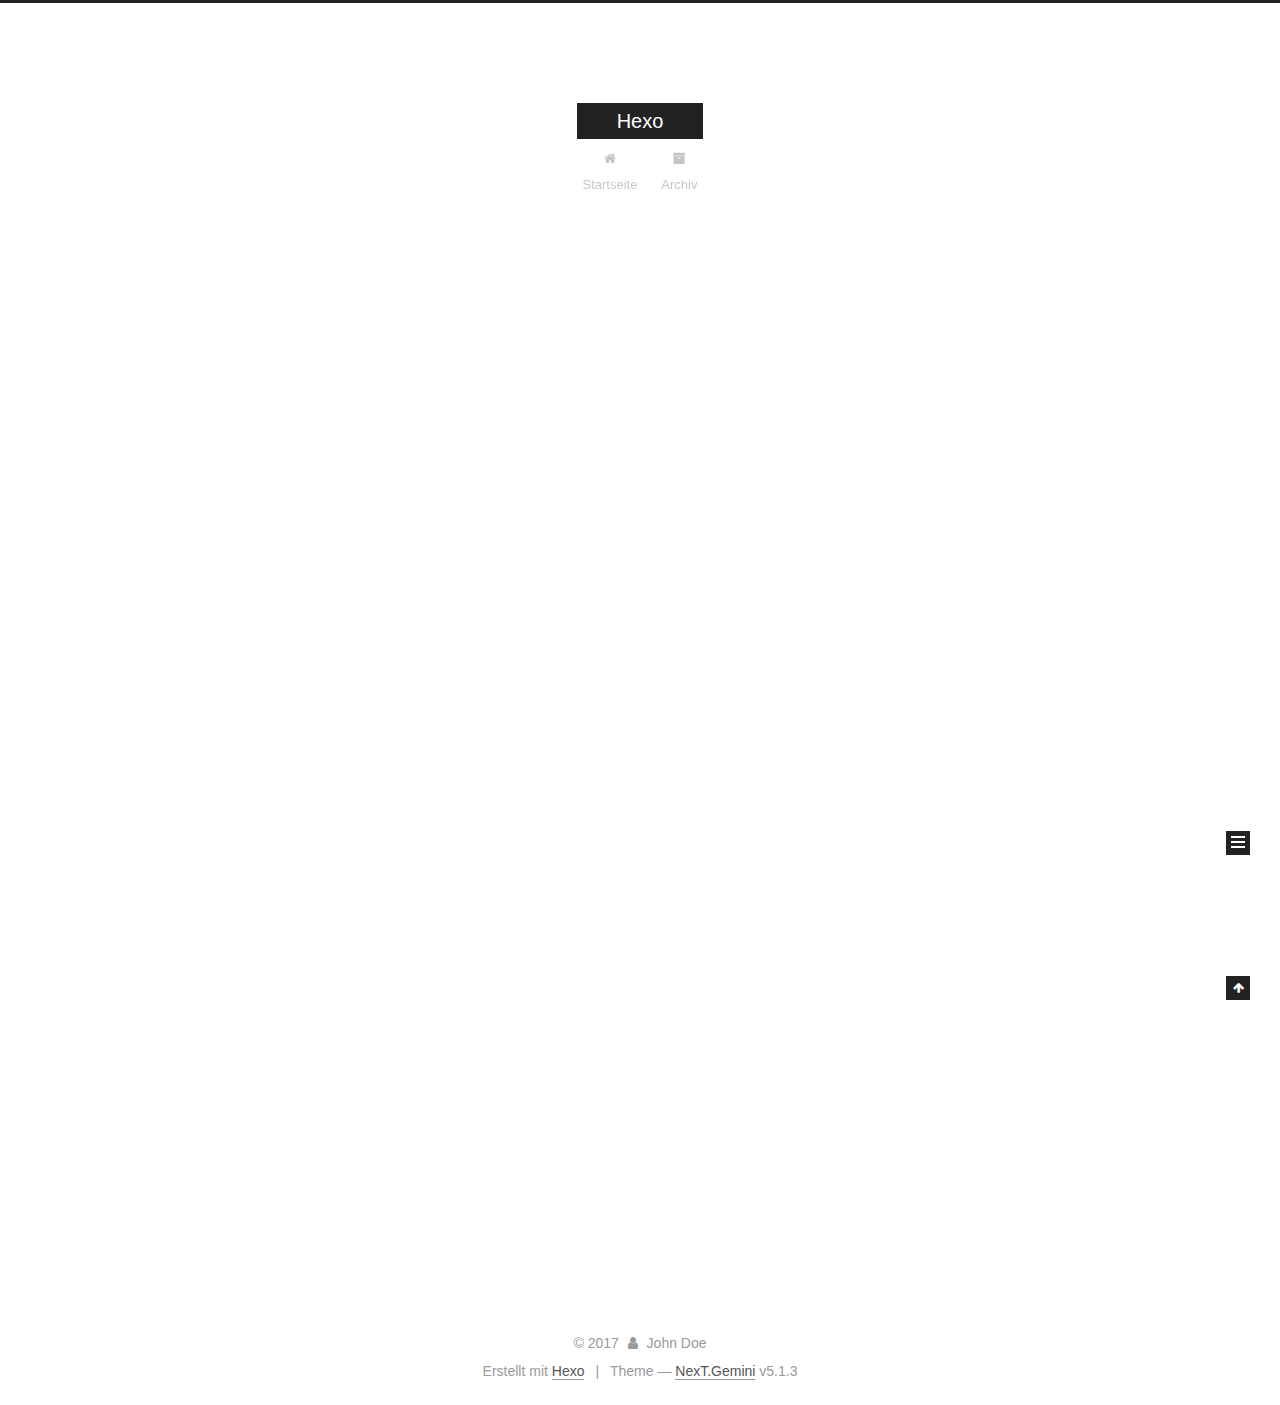
<file: index.html>
<!DOCTYPE html>



  


<html class="theme-next gemini use-motion" lang="">
<head>
  <meta charset="UTF-8"/>
<meta http-equiv="X-UA-Compatible" content="IE=edge" />
<meta name="viewport" content="width=device-width, initial-scale=1, maximum-scale=1"/>
<meta name="theme-color" content="#222">









<meta http-equiv="Cache-Control" content="no-transform" />
<meta http-equiv="Cache-Control" content="no-siteapp" />
















  
  
  <link href="/lib/fancybox/source/jquery.fancybox.css?v=2.1.5" rel="stylesheet" type="text/css" />







<link href="/lib/font-awesome/css/font-awesome.min.css?v=4.6.2" rel="stylesheet" type="text/css" />

<link href="/css/main.css?v=5.1.3" rel="stylesheet" type="text/css" />


  <link rel="apple-touch-icon" sizes="180x180" href="/images/apple-touch-icon-next.png?v=5.1.3">


  <link rel="icon" type="image/png" sizes="32x32" href="/images/favicon-32x32-next.png?v=5.1.3">


  <link rel="icon" type="image/png" sizes="16x16" href="/images/favicon-16x16-next.png?v=5.1.3">


  <link rel="mask-icon" href="/images/logo.svg?v=5.1.3" color="#222">





  <meta name="keywords" content="Hexo, NexT" />










<meta property="og:type" content="website">
<meta property="og:title" content="Hexo">
<meta property="og:url" content="http://yoursite.com/index.html">
<meta property="og:site_name" content="Hexo">
<meta name="twitter:card" content="summary">
<meta name="twitter:title" content="Hexo">



<script type="text/javascript" id="hexo.configurations">
  var NexT = window.NexT || {};
  var CONFIG = {
    root: '/',
    scheme: 'Gemini',
    version: '5.1.3',
    sidebar: {"position":"left","display":"post","offset":12,"b2t":false,"scrollpercent":false,"onmobile":false},
    fancybox: true,
    tabs: true,
    motion: {"enable":true,"async":false,"transition":{"post_block":"fadeIn","post_header":"slideDownIn","post_body":"slideDownIn","coll_header":"slideLeftIn","sidebar":"slideUpIn"}},
    duoshuo: {
      userId: '0',
      author: 'Author'
    },
    algolia: {
      applicationID: '',
      apiKey: '',
      indexName: '',
      hits: {"per_page":10},
      labels: {"input_placeholder":"Search for Posts","hits_empty":"We didn't find any results for the search: ${query}","hits_stats":"${hits} results found in ${time} ms"}
    }
  };
</script>



  <link rel="canonical" href="http://yoursite.com/"/>





  <title>Hexo</title>
  








</head>

<body itemscope itemtype="http://schema.org/WebPage" lang="">

  
  
    
  

  <div class="container sidebar-position-left 
  page-home">
    <div class="headband"></div>

    <header id="header" class="header" itemscope itemtype="http://schema.org/WPHeader">
      <div class="header-inner"><div class="site-brand-wrapper">
  <div class="site-meta ">
    

    <div class="custom-logo-site-title">
      <a href="/"  class="brand" rel="start">
        <span class="logo-line-before"><i></i></span>
        <span class="site-title">Hexo</span>
        <span class="logo-line-after"><i></i></span>
      </a>
    </div>
      
        <p class="site-subtitle"></p>
      
  </div>

  <div class="site-nav-toggle">
    <button>
      <span class="btn-bar"></span>
      <span class="btn-bar"></span>
      <span class="btn-bar"></span>
    </button>
  </div>
</div>

<nav class="site-nav">
  

  
    <ul id="menu" class="menu">
      
        
        <li class="menu-item menu-item-home">
          <a href="/" rel="section">
            
              <i class="menu-item-icon fa fa-fw fa-home"></i> <br />
            
            Startseite
          </a>
        </li>
      
        
        <li class="menu-item menu-item-archives">
          <a href="/archives/" rel="section">
            
              <i class="menu-item-icon fa fa-fw fa-archive"></i> <br />
            
            Archiv
          </a>
        </li>
      

      
    </ul>
  

  
</nav>



 </div>
    </header>

    <main id="main" class="main">
      <div class="main-inner">
        <div class="content-wrap">
          <div id="content" class="content">
            
  <section id="posts" class="posts-expand">
    
      

  

  
  
  

  <article class="post post-type-normal" itemscope itemtype="http://schema.org/Article">
  
  
  
  <div class="post-block">
    <link itemprop="mainEntityOfPage" href="http://yoursite.com/2017/11/30/hello-world/">

    <span hidden itemprop="author" itemscope itemtype="http://schema.org/Person">
      <meta itemprop="name" content="John Doe">
      <meta itemprop="description" content="">
      <meta itemprop="image" content="/images/avatar.gif">
    </span>

    <span hidden itemprop="publisher" itemscope itemtype="http://schema.org/Organization">
      <meta itemprop="name" content="Hexo">
    </span>

    
      <header class="post-header">

        
        
          <h1 class="post-title" itemprop="name headline">
                
                <a class="post-title-link" href="/2017/11/30/hello-world/" itemprop="url">Hello World</a></h1>
        

        <div class="post-meta">
          <span class="post-time">
            
              <span class="post-meta-item-icon">
                <i class="fa fa-calendar-o"></i>
              </span>
              
                <span class="post-meta-item-text">Veröffentlicht am</span>
              
              <time title="Post created" itemprop="dateCreated datePublished" datetime="2017-11-30T10:10:01+08:00">
                2017-11-30
              </time>
            

            

            
          </span>

          

          
            
          

          
          

          

          

          

        </div>
      </header>
    

    
    
    
    <div class="post-body" itemprop="articleBody">

      
      

      
        
          
            <p>Welcome to <a href="https://hexo.io/" target="_blank" rel="noopener">Hexo</a>! This is your very first post. Check <a href="https://hexo.io/docs/" target="_blank" rel="noopener">documentation</a> for more info. If you get any problems when using Hexo, you can find the answer in <a href="https://hexo.io/docs/troubleshooting.html" target="_blank" rel="noopener">troubleshooting</a> or you can ask me on <a href="https://github.com/hexojs/hexo/issues" target="_blank" rel="noopener">GitHub</a>.</p>
<h2 id="Quick-Start"><a href="#Quick-Start" class="headerlink" title="Quick Start"></a>Quick Start</h2><h3 id="Create-a-new-post"><a href="#Create-a-new-post" class="headerlink" title="Create a new post"></a>Create a new post</h3><figure class="highlight bash"><table><tr><td class="gutter"><pre><span class="line">1</span><br></pre></td><td class="code"><pre><span class="line">$ hexo new <span class="string">"My New Post"</span></span><br></pre></td></tr></table></figure>
<p>More info: <a href="https://hexo.io/docs/writing.html" target="_blank" rel="noopener">Writing</a></p>
<h3 id="Run-server"><a href="#Run-server" class="headerlink" title="Run server"></a>Run server</h3><figure class="highlight bash"><table><tr><td class="gutter"><pre><span class="line">1</span><br></pre></td><td class="code"><pre><span class="line">$ hexo server</span><br></pre></td></tr></table></figure>
<p>More info: <a href="https://hexo.io/docs/server.html" target="_blank" rel="noopener">Server</a></p>
<h3 id="Generate-static-files"><a href="#Generate-static-files" class="headerlink" title="Generate static files"></a>Generate static files</h3><figure class="highlight bash"><table><tr><td class="gutter"><pre><span class="line">1</span><br></pre></td><td class="code"><pre><span class="line">$ hexo generate</span><br></pre></td></tr></table></figure>
<p>More info: <a href="https://hexo.io/docs/generating.html" target="_blank" rel="noopener">Generating</a></p>
<h3 id="Deploy-to-remote-sites"><a href="#Deploy-to-remote-sites" class="headerlink" title="Deploy to remote sites"></a>Deploy to remote sites</h3><figure class="highlight bash"><table><tr><td class="gutter"><pre><span class="line">1</span><br></pre></td><td class="code"><pre><span class="line">$ hexo deploy</span><br></pre></td></tr></table></figure>
<p>More info: <a href="https://hexo.io/docs/deployment.html" target="_blank" rel="noopener">Deployment</a></p>

          
        
      
    </div>
    
    
    

    

    

    

    <footer class="post-footer">
      

      

      

      
      
        <div class="post-eof"></div>
      
    </footer>
  </div>
  
  
  
  </article>


    
  </section>

  


          </div>
          


          

        </div>
        
          
  
  <div class="sidebar-toggle">
    <div class="sidebar-toggle-line-wrap">
      <span class="sidebar-toggle-line sidebar-toggle-line-first"></span>
      <span class="sidebar-toggle-line sidebar-toggle-line-middle"></span>
      <span class="sidebar-toggle-line sidebar-toggle-line-last"></span>
    </div>
  </div>

  <aside id="sidebar" class="sidebar">
    
    <div class="sidebar-inner">

      

      

      <section class="site-overview-wrap sidebar-panel sidebar-panel-active">
        <div class="site-overview">
          <div class="site-author motion-element" itemprop="author" itemscope itemtype="http://schema.org/Person">
            
              <p class="site-author-name" itemprop="name">John Doe</p>
              <p class="site-description motion-element" itemprop="description"></p>
          </div>

          <nav class="site-state motion-element">

            
              <div class="site-state-item site-state-posts">
              
                <a href="/archives/">
              
                  <span class="site-state-item-count">1</span>
                  <span class="site-state-item-name">Artikel</span>
                </a>
              </div>
            

            

            

          </nav>

          

          <div class="links-of-author motion-element">
            
          </div>

          
          

          
          

          

        </div>
      </section>

      

      

    </div>
  </aside>


        
      </div>
    </main>

    <footer id="footer" class="footer">
      <div class="footer-inner">
        <div class="copyright">&copy; <span itemprop="copyrightYear">2017</span>
  <span class="with-love">
    <i class="fa fa-user"></i>
  </span>
  <span class="author" itemprop="copyrightHolder">John Doe</span>

  
</div>


  <div class="powered-by">Erstellt mit  <a class="theme-link" target="_blank" href="https://hexo.io">Hexo</a></div>



  <span class="post-meta-divider">|</span>



  <div class="theme-info">Theme &mdash; <a class="theme-link" target="_blank" href="https://github.com/iissnan/hexo-theme-next">NexT.Gemini</a> v5.1.3</div>




        







        
      </div>
    </footer>

    
      <div class="back-to-top">
        <i class="fa fa-arrow-up"></i>
        
      </div>
    

    

  </div>

  

<script type="text/javascript">
  if (Object.prototype.toString.call(window.Promise) !== '[object Function]') {
    window.Promise = null;
  }
</script>









  












  
  
    <script type="text/javascript" src="/lib/jquery/index.js?v=2.1.3"></script>
  

  
  
    <script type="text/javascript" src="/lib/fastclick/lib/fastclick.min.js?v=1.0.6"></script>
  

  
  
    <script type="text/javascript" src="/lib/jquery_lazyload/jquery.lazyload.js?v=1.9.7"></script>
  

  
  
    <script type="text/javascript" src="/lib/velocity/velocity.min.js?v=1.2.1"></script>
  

  
  
    <script type="text/javascript" src="/lib/velocity/velocity.ui.min.js?v=1.2.1"></script>
  

  
  
    <script type="text/javascript" src="/lib/fancybox/source/jquery.fancybox.pack.js?v=2.1.5"></script>
  


  


  <script type="text/javascript" src="/js/src/utils.js?v=5.1.3"></script>

  <script type="text/javascript" src="/js/src/motion.js?v=5.1.3"></script>



  
  


  <script type="text/javascript" src="/js/src/affix.js?v=5.1.3"></script>

  <script type="text/javascript" src="/js/src/schemes/pisces.js?v=5.1.3"></script>



  

  


  <script type="text/javascript" src="/js/src/bootstrap.js?v=5.1.3"></script>



  


  




	





  





  












  





  

  

  

  
  

  

  

  

</body>
</html>
</file>
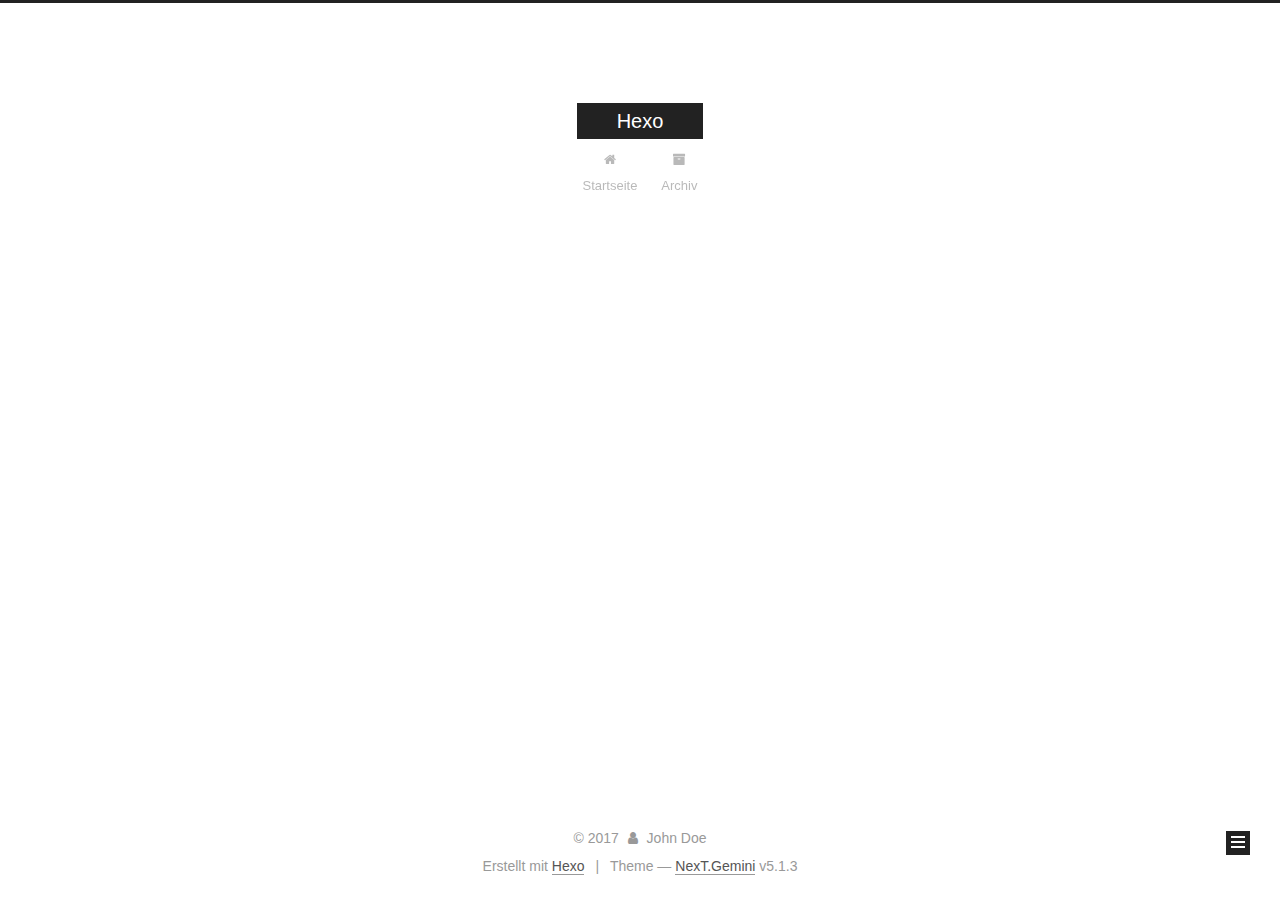
<file: archives/index.html>
<!DOCTYPE html>



  


<html class="theme-next gemini use-motion" lang="">
<head>
  <meta charset="UTF-8"/>
<meta http-equiv="X-UA-Compatible" content="IE=edge" />
<meta name="viewport" content="width=device-width, initial-scale=1, maximum-scale=1"/>
<meta name="theme-color" content="#222">









<meta http-equiv="Cache-Control" content="no-transform" />
<meta http-equiv="Cache-Control" content="no-siteapp" />
















  
  
  <link href="/lib/fancybox/source/jquery.fancybox.css?v=2.1.5" rel="stylesheet" type="text/css" />







<link href="/lib/font-awesome/css/font-awesome.min.css?v=4.6.2" rel="stylesheet" type="text/css" />

<link href="/css/main.css?v=5.1.3" rel="stylesheet" type="text/css" />


  <link rel="apple-touch-icon" sizes="180x180" href="/images/apple-touch-icon-next.png?v=5.1.3">


  <link rel="icon" type="image/png" sizes="32x32" href="/images/favicon-32x32-next.png?v=5.1.3">


  <link rel="icon" type="image/png" sizes="16x16" href="/images/favicon-16x16-next.png?v=5.1.3">


  <link rel="mask-icon" href="/images/logo.svg?v=5.1.3" color="#222">





  <meta name="keywords" content="Hexo, NexT" />










<meta property="og:type" content="website">
<meta property="og:title" content="Hexo">
<meta property="og:url" content="http://yoursite.com/archives/index.html">
<meta property="og:site_name" content="Hexo">
<meta name="twitter:card" content="summary">
<meta name="twitter:title" content="Hexo">



<script type="text/javascript" id="hexo.configurations">
  var NexT = window.NexT || {};
  var CONFIG = {
    root: '/',
    scheme: 'Gemini',
    version: '5.1.3',
    sidebar: {"position":"left","display":"post","offset":12,"b2t":false,"scrollpercent":false,"onmobile":false},
    fancybox: true,
    tabs: true,
    motion: {"enable":true,"async":false,"transition":{"post_block":"fadeIn","post_header":"slideDownIn","post_body":"slideDownIn","coll_header":"slideLeftIn","sidebar":"slideUpIn"}},
    duoshuo: {
      userId: '0',
      author: 'Author'
    },
    algolia: {
      applicationID: '',
      apiKey: '',
      indexName: '',
      hits: {"per_page":10},
      labels: {"input_placeholder":"Search for Posts","hits_empty":"We didn't find any results for the search: ${query}","hits_stats":"${hits} results found in ${time} ms"}
    }
  };
</script>



  <link rel="canonical" href="http://yoursite.com/archives/"/>





  <title>Archiv | Hexo</title>
  








</head>

<body itemscope itemtype="http://schema.org/WebPage" lang="">

  
  
    
  

  <div class="container sidebar-position-left page-archive">
    <div class="headband"></div>

    <header id="header" class="header" itemscope itemtype="http://schema.org/WPHeader">
      <div class="header-inner"><div class="site-brand-wrapper">
  <div class="site-meta ">
    

    <div class="custom-logo-site-title">
      <a href="/"  class="brand" rel="start">
        <span class="logo-line-before"><i></i></span>
        <span class="site-title">Hexo</span>
        <span class="logo-line-after"><i></i></span>
      </a>
    </div>
      
        <p class="site-subtitle"></p>
      
  </div>

  <div class="site-nav-toggle">
    <button>
      <span class="btn-bar"></span>
      <span class="btn-bar"></span>
      <span class="btn-bar"></span>
    </button>
  </div>
</div>

<nav class="site-nav">
  

  
    <ul id="menu" class="menu">
      
        
        <li class="menu-item menu-item-home">
          <a href="/" rel="section">
            
              <i class="menu-item-icon fa fa-fw fa-home"></i> <br />
            
            Startseite
          </a>
        </li>
      
        
        <li class="menu-item menu-item-archives">
          <a href="/archives/" rel="section">
            
              <i class="menu-item-icon fa fa-fw fa-archive"></i> <br />
            
            Archiv
          </a>
        </li>
      

      
    </ul>
  

  
</nav>



 </div>
    </header>

    <main id="main" class="main">
      <div class="main-inner">
        <div class="content-wrap">
          <div id="content" class="content">
            

  
  
  
  <div class="post-block archive">
    <div id="posts" class="posts-collapse">
      <span class="archive-move-on"></span>

      <span class="archive-page-counter">
        
        
        
          
        
        Öhm..! Ein Artikel. Bleib dran.
      </span>

      

        
        
        

        
          
          <div class="collection-title">
            <h1 class="archive-year" id="archive-year-2017">2017</h1>
          </div>
        
        

        

  <article class="post post-type-normal" itemscope itemtype="http://schema.org/Article">
    <header class="post-header">

      <h2 class="post-title">
        
            <a class="post-title-link" href="/2017/11/30/hello-world/" itemprop="url">
              
                <span itemprop="name">Hello World</span>
              
            </a>
        
      </h2>

      <div class="post-meta">
        <time class="post-time" itemprop="dateCreated"
              datetime="2017-11-30T10:10:01+08:00"
              content="2017-11-30" >
          11-30
        </time>
      </div>

    </header>
  </article>



      

    </div>
  </div>
  
  
  

  



          </div>
          


          

        </div>
        
          
  
  <div class="sidebar-toggle">
    <div class="sidebar-toggle-line-wrap">
      <span class="sidebar-toggle-line sidebar-toggle-line-first"></span>
      <span class="sidebar-toggle-line sidebar-toggle-line-middle"></span>
      <span class="sidebar-toggle-line sidebar-toggle-line-last"></span>
    </div>
  </div>

  <aside id="sidebar" class="sidebar">
    
    <div class="sidebar-inner">

      

      

      <section class="site-overview-wrap sidebar-panel sidebar-panel-active">
        <div class="site-overview">
          <div class="site-author motion-element" itemprop="author" itemscope itemtype="http://schema.org/Person">
            
              <p class="site-author-name" itemprop="name">John Doe</p>
              <p class="site-description motion-element" itemprop="description"></p>
          </div>

          <nav class="site-state motion-element">

            
              <div class="site-state-item site-state-posts">
              
                <a href="/archives/">
              
                  <span class="site-state-item-count">1</span>
                  <span class="site-state-item-name">Artikel</span>
                </a>
              </div>
            

            

            

          </nav>

          

          <div class="links-of-author motion-element">
            
          </div>

          
          

          
          

          

        </div>
      </section>

      

      

    </div>
  </aside>


        
      </div>
    </main>

    <footer id="footer" class="footer">
      <div class="footer-inner">
        <div class="copyright">&copy; <span itemprop="copyrightYear">2017</span>
  <span class="with-love">
    <i class="fa fa-user"></i>
  </span>
  <span class="author" itemprop="copyrightHolder">John Doe</span>

  
</div>


  <div class="powered-by">Erstellt mit  <a class="theme-link" target="_blank" href="https://hexo.io">Hexo</a></div>



  <span class="post-meta-divider">|</span>



  <div class="theme-info">Theme &mdash; <a class="theme-link" target="_blank" href="https://github.com/iissnan/hexo-theme-next">NexT.Gemini</a> v5.1.3</div>




        







        
      </div>
    </footer>

    
      <div class="back-to-top">
        <i class="fa fa-arrow-up"></i>
        
      </div>
    

    

  </div>

  

<script type="text/javascript">
  if (Object.prototype.toString.call(window.Promise) !== '[object Function]') {
    window.Promise = null;
  }
</script>









  












  
  
    <script type="text/javascript" src="/lib/jquery/index.js?v=2.1.3"></script>
  

  
  
    <script type="text/javascript" src="/lib/fastclick/lib/fastclick.min.js?v=1.0.6"></script>
  

  
  
    <script type="text/javascript" src="/lib/jquery_lazyload/jquery.lazyload.js?v=1.9.7"></script>
  

  
  
    <script type="text/javascript" src="/lib/velocity/velocity.min.js?v=1.2.1"></script>
  

  
  
    <script type="text/javascript" src="/lib/velocity/velocity.ui.min.js?v=1.2.1"></script>
  

  
  
    <script type="text/javascript" src="/lib/fancybox/source/jquery.fancybox.pack.js?v=2.1.5"></script>
  


  


  <script type="text/javascript" src="/js/src/utils.js?v=5.1.3"></script>

  <script type="text/javascript" src="/js/src/motion.js?v=5.1.3"></script>



  
  


  <script type="text/javascript" src="/js/src/affix.js?v=5.1.3"></script>

  <script type="text/javascript" src="/js/src/schemes/pisces.js?v=5.1.3"></script>



  

  


  <script type="text/javascript" src="/js/src/bootstrap.js?v=5.1.3"></script>



  


  




	





  





  












  





  

  

  

  
  

  

  

  

</body>
</html>
</file>
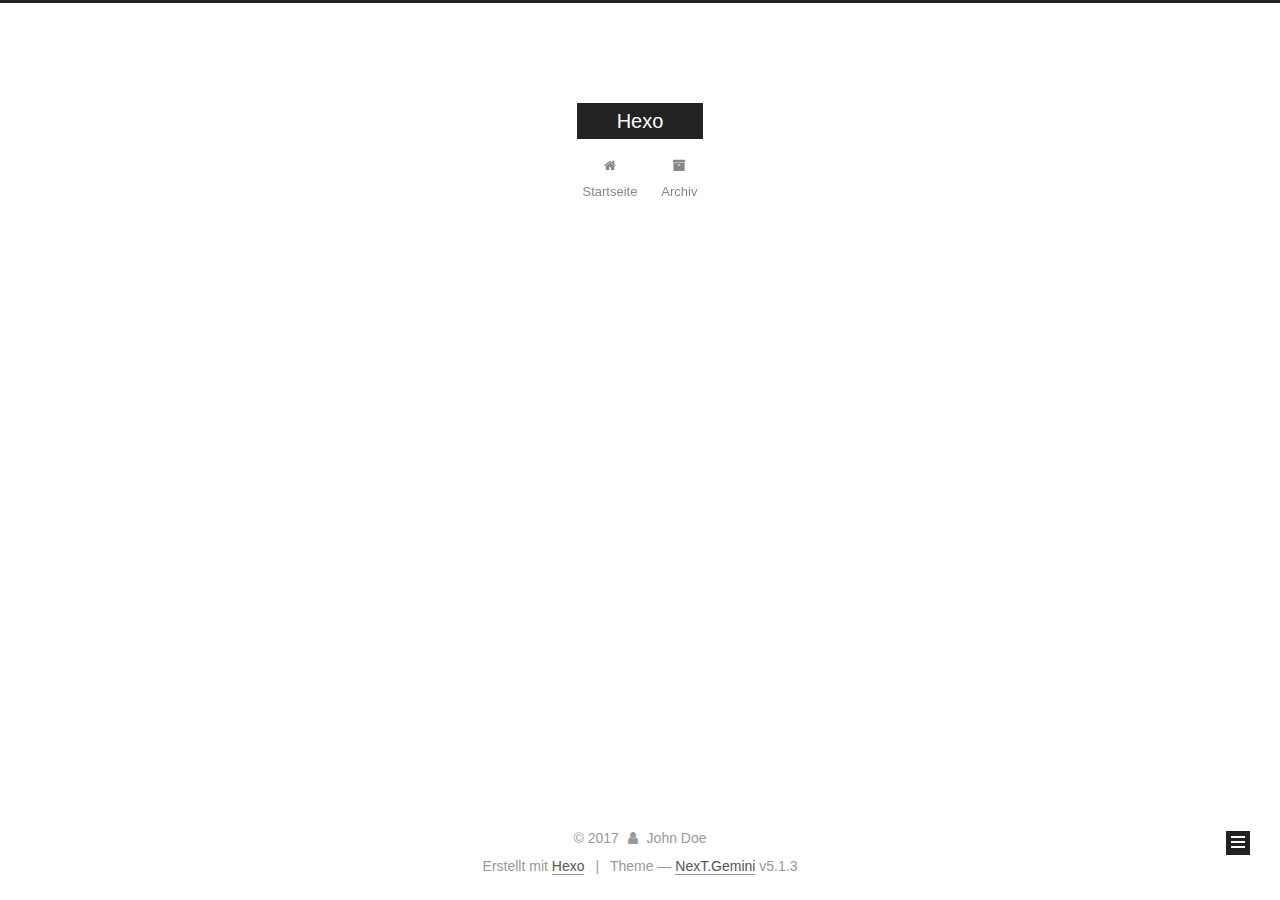
<file: archives/2017/index.html>
<!DOCTYPE html>



  


<html class="theme-next gemini use-motion" lang="">
<head>
  <meta charset="UTF-8"/>
<meta http-equiv="X-UA-Compatible" content="IE=edge" />
<meta name="viewport" content="width=device-width, initial-scale=1, maximum-scale=1"/>
<meta name="theme-color" content="#222">









<meta http-equiv="Cache-Control" content="no-transform" />
<meta http-equiv="Cache-Control" content="no-siteapp" />
















  
  
  <link href="/lib/fancybox/source/jquery.fancybox.css?v=2.1.5" rel="stylesheet" type="text/css" />







<link href="/lib/font-awesome/css/font-awesome.min.css?v=4.6.2" rel="stylesheet" type="text/css" />

<link href="/css/main.css?v=5.1.3" rel="stylesheet" type="text/css" />


  <link rel="apple-touch-icon" sizes="180x180" href="/images/apple-touch-icon-next.png?v=5.1.3">


  <link rel="icon" type="image/png" sizes="32x32" href="/images/favicon-32x32-next.png?v=5.1.3">


  <link rel="icon" type="image/png" sizes="16x16" href="/images/favicon-16x16-next.png?v=5.1.3">


  <link rel="mask-icon" href="/images/logo.svg?v=5.1.3" color="#222">





  <meta name="keywords" content="Hexo, NexT" />










<meta property="og:type" content="website">
<meta property="og:title" content="Hexo">
<meta property="og:url" content="http://yoursite.com/archives/2017/index.html">
<meta property="og:site_name" content="Hexo">
<meta name="twitter:card" content="summary">
<meta name="twitter:title" content="Hexo">



<script type="text/javascript" id="hexo.configurations">
  var NexT = window.NexT || {};
  var CONFIG = {
    root: '/',
    scheme: 'Gemini',
    version: '5.1.3',
    sidebar: {"position":"left","display":"post","offset":12,"b2t":false,"scrollpercent":false,"onmobile":false},
    fancybox: true,
    tabs: true,
    motion: {"enable":true,"async":false,"transition":{"post_block":"fadeIn","post_header":"slideDownIn","post_body":"slideDownIn","coll_header":"slideLeftIn","sidebar":"slideUpIn"}},
    duoshuo: {
      userId: '0',
      author: 'Author'
    },
    algolia: {
      applicationID: '',
      apiKey: '',
      indexName: '',
      hits: {"per_page":10},
      labels: {"input_placeholder":"Search for Posts","hits_empty":"We didn't find any results for the search: ${query}","hits_stats":"${hits} results found in ${time} ms"}
    }
  };
</script>



  <link rel="canonical" href="http://yoursite.com/archives/2017/"/>





  <title>Archiv | Hexo</title>
  








</head>

<body itemscope itemtype="http://schema.org/WebPage" lang="">

  
  
    
  

  <div class="container sidebar-position-left page-archive">
    <div class="headband"></div>

    <header id="header" class="header" itemscope itemtype="http://schema.org/WPHeader">
      <div class="header-inner"><div class="site-brand-wrapper">
  <div class="site-meta ">
    

    <div class="custom-logo-site-title">
      <a href="/"  class="brand" rel="start">
        <span class="logo-line-before"><i></i></span>
        <span class="site-title">Hexo</span>
        <span class="logo-line-after"><i></i></span>
      </a>
    </div>
      
        <p class="site-subtitle"></p>
      
  </div>

  <div class="site-nav-toggle">
    <button>
      <span class="btn-bar"></span>
      <span class="btn-bar"></span>
      <span class="btn-bar"></span>
    </button>
  </div>
</div>

<nav class="site-nav">
  

  
    <ul id="menu" class="menu">
      
        
        <li class="menu-item menu-item-home">
          <a href="/" rel="section">
            
              <i class="menu-item-icon fa fa-fw fa-home"></i> <br />
            
            Startseite
          </a>
        </li>
      
        
        <li class="menu-item menu-item-archives">
          <a href="/archives/" rel="section">
            
              <i class="menu-item-icon fa fa-fw fa-archive"></i> <br />
            
            Archiv
          </a>
        </li>
      

      
    </ul>
  

  
</nav>



 </div>
    </header>

    <main id="main" class="main">
      <div class="main-inner">
        <div class="content-wrap">
          <div id="content" class="content">
            

  
  
  
  <div class="post-block archive">
    <div id="posts" class="posts-collapse">
      <span class="archive-move-on"></span>

      <span class="archive-page-counter">
        
        
        
          
        
        Öhm..! Ein Artikel. Bleib dran.
      </span>

      

        
        
        

        
          
          <div class="collection-title">
            <h1 class="archive-year" id="archive-year-2017">2017</h1>
          </div>
        
        

        

  <article class="post post-type-normal" itemscope itemtype="http://schema.org/Article">
    <header class="post-header">

      <h2 class="post-title">
        
            <a class="post-title-link" href="/2017/11/30/hello-world/" itemprop="url">
              
                <span itemprop="name">Hello World</span>
              
            </a>
        
      </h2>

      <div class="post-meta">
        <time class="post-time" itemprop="dateCreated"
              datetime="2017-11-30T10:10:01+08:00"
              content="2017-11-30" >
          11-30
        </time>
      </div>

    </header>
  </article>



      

    </div>
  </div>
  
  
  

  



          </div>
          


          

        </div>
        
          
  
  <div class="sidebar-toggle">
    <div class="sidebar-toggle-line-wrap">
      <span class="sidebar-toggle-line sidebar-toggle-line-first"></span>
      <span class="sidebar-toggle-line sidebar-toggle-line-middle"></span>
      <span class="sidebar-toggle-line sidebar-toggle-line-last"></span>
    </div>
  </div>

  <aside id="sidebar" class="sidebar">
    
    <div class="sidebar-inner">

      

      

      <section class="site-overview-wrap sidebar-panel sidebar-panel-active">
        <div class="site-overview">
          <div class="site-author motion-element" itemprop="author" itemscope itemtype="http://schema.org/Person">
            
              <p class="site-author-name" itemprop="name">John Doe</p>
              <p class="site-description motion-element" itemprop="description"></p>
          </div>

          <nav class="site-state motion-element">

            
              <div class="site-state-item site-state-posts">
              
                <a href="/archives/">
              
                  <span class="site-state-item-count">1</span>
                  <span class="site-state-item-name">Artikel</span>
                </a>
              </div>
            

            

            

          </nav>

          

          <div class="links-of-author motion-element">
            
          </div>

          
          

          
          

          

        </div>
      </section>

      

      

    </div>
  </aside>


        
      </div>
    </main>

    <footer id="footer" class="footer">
      <div class="footer-inner">
        <div class="copyright">&copy; <span itemprop="copyrightYear">2017</span>
  <span class="with-love">
    <i class="fa fa-user"></i>
  </span>
  <span class="author" itemprop="copyrightHolder">John Doe</span>

  
</div>


  <div class="powered-by">Erstellt mit  <a class="theme-link" target="_blank" href="https://hexo.io">Hexo</a></div>



  <span class="post-meta-divider">|</span>



  <div class="theme-info">Theme &mdash; <a class="theme-link" target="_blank" href="https://github.com/iissnan/hexo-theme-next">NexT.Gemini</a> v5.1.3</div>




        







        
      </div>
    </footer>

    
      <div class="back-to-top">
        <i class="fa fa-arrow-up"></i>
        
      </div>
    

    

  </div>

  

<script type="text/javascript">
  if (Object.prototype.toString.call(window.Promise) !== '[object Function]') {
    window.Promise = null;
  }
</script>









  












  
  
    <script type="text/javascript" src="/lib/jquery/index.js?v=2.1.3"></script>
  

  
  
    <script type="text/javascript" src="/lib/fastclick/lib/fastclick.min.js?v=1.0.6"></script>
  

  
  
    <script type="text/javascript" src="/lib/jquery_lazyload/jquery.lazyload.js?v=1.9.7"></script>
  

  
  
    <script type="text/javascript" src="/lib/velocity/velocity.min.js?v=1.2.1"></script>
  

  
  
    <script type="text/javascript" src="/lib/velocity/velocity.ui.min.js?v=1.2.1"></script>
  

  
  
    <script type="text/javascript" src="/lib/fancybox/source/jquery.fancybox.pack.js?v=2.1.5"></script>
  


  


  <script type="text/javascript" src="/js/src/utils.js?v=5.1.3"></script>

  <script type="text/javascript" src="/js/src/motion.js?v=5.1.3"></script>



  
  


  <script type="text/javascript" src="/js/src/affix.js?v=5.1.3"></script>

  <script type="text/javascript" src="/js/src/schemes/pisces.js?v=5.1.3"></script>



  

  


  <script type="text/javascript" src="/js/src/bootstrap.js?v=5.1.3"></script>



  


  




	





  





  












  





  

  

  

  
  

  

  

  

</body>
</html>
</file>
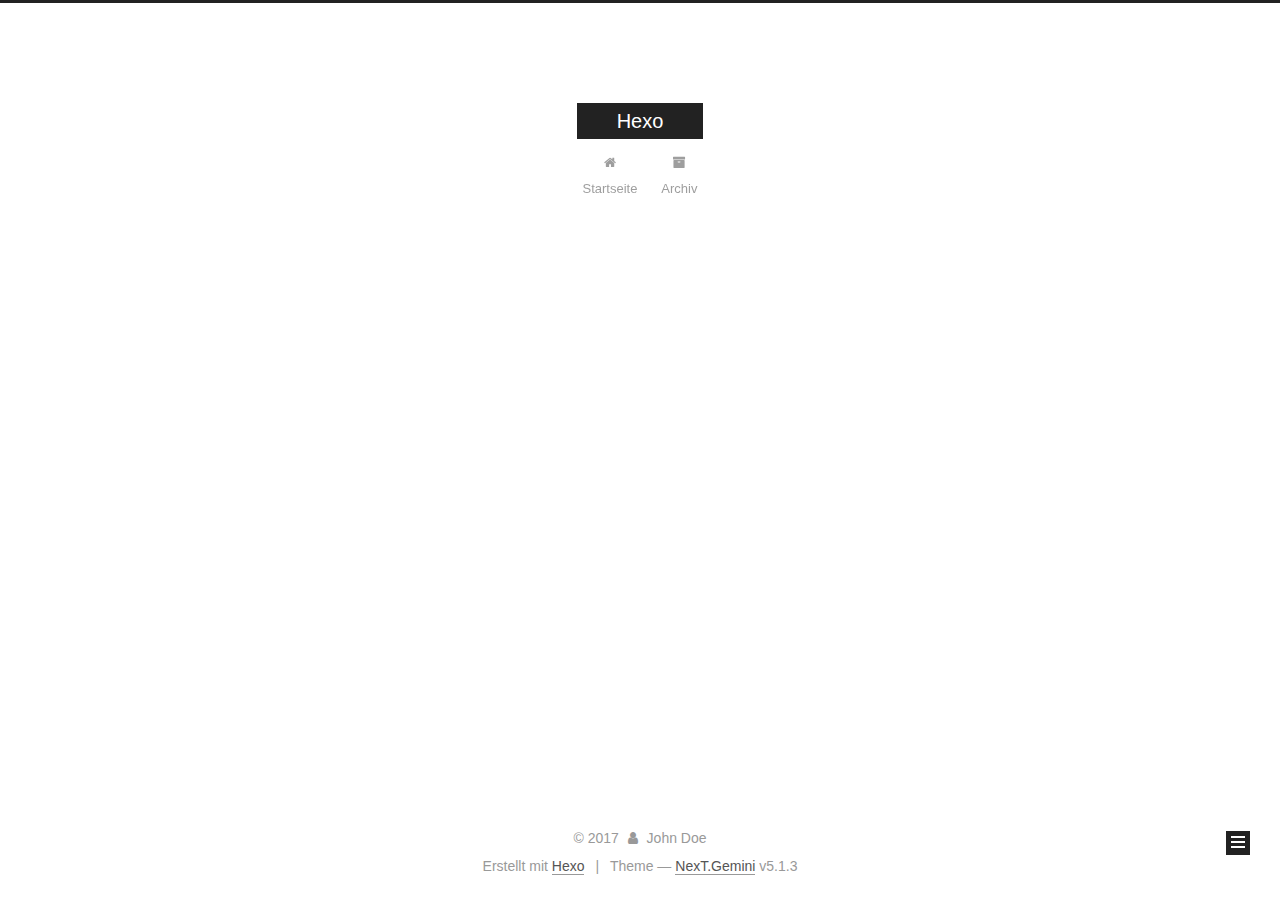
<file: archives/2017/11/index.html>
<!DOCTYPE html>



  


<html class="theme-next gemini use-motion" lang="">
<head>
  <meta charset="UTF-8"/>
<meta http-equiv="X-UA-Compatible" content="IE=edge" />
<meta name="viewport" content="width=device-width, initial-scale=1, maximum-scale=1"/>
<meta name="theme-color" content="#222">









<meta http-equiv="Cache-Control" content="no-transform" />
<meta http-equiv="Cache-Control" content="no-siteapp" />
















  
  
  <link href="/lib/fancybox/source/jquery.fancybox.css?v=2.1.5" rel="stylesheet" type="text/css" />







<link href="/lib/font-awesome/css/font-awesome.min.css?v=4.6.2" rel="stylesheet" type="text/css" />

<link href="/css/main.css?v=5.1.3" rel="stylesheet" type="text/css" />


  <link rel="apple-touch-icon" sizes="180x180" href="/images/apple-touch-icon-next.png?v=5.1.3">


  <link rel="icon" type="image/png" sizes="32x32" href="/images/favicon-32x32-next.png?v=5.1.3">


  <link rel="icon" type="image/png" sizes="16x16" href="/images/favicon-16x16-next.png?v=5.1.3">


  <link rel="mask-icon" href="/images/logo.svg?v=5.1.3" color="#222">





  <meta name="keywords" content="Hexo, NexT" />










<meta property="og:type" content="website">
<meta property="og:title" content="Hexo">
<meta property="og:url" content="http://yoursite.com/archives/2017/11/index.html">
<meta property="og:site_name" content="Hexo">
<meta name="twitter:card" content="summary">
<meta name="twitter:title" content="Hexo">



<script type="text/javascript" id="hexo.configurations">
  var NexT = window.NexT || {};
  var CONFIG = {
    root: '/',
    scheme: 'Gemini',
    version: '5.1.3',
    sidebar: {"position":"left","display":"post","offset":12,"b2t":false,"scrollpercent":false,"onmobile":false},
    fancybox: true,
    tabs: true,
    motion: {"enable":true,"async":false,"transition":{"post_block":"fadeIn","post_header":"slideDownIn","post_body":"slideDownIn","coll_header":"slideLeftIn","sidebar":"slideUpIn"}},
    duoshuo: {
      userId: '0',
      author: 'Author'
    },
    algolia: {
      applicationID: '',
      apiKey: '',
      indexName: '',
      hits: {"per_page":10},
      labels: {"input_placeholder":"Search for Posts","hits_empty":"We didn't find any results for the search: ${query}","hits_stats":"${hits} results found in ${time} ms"}
    }
  };
</script>



  <link rel="canonical" href="http://yoursite.com/archives/2017/11/"/>





  <title>Archiv | Hexo</title>
  








</head>

<body itemscope itemtype="http://schema.org/WebPage" lang="">

  
  
    
  

  <div class="container sidebar-position-left page-archive">
    <div class="headband"></div>

    <header id="header" class="header" itemscope itemtype="http://schema.org/WPHeader">
      <div class="header-inner"><div class="site-brand-wrapper">
  <div class="site-meta ">
    

    <div class="custom-logo-site-title">
      <a href="/"  class="brand" rel="start">
        <span class="logo-line-before"><i></i></span>
        <span class="site-title">Hexo</span>
        <span class="logo-line-after"><i></i></span>
      </a>
    </div>
      
        <p class="site-subtitle"></p>
      
  </div>

  <div class="site-nav-toggle">
    <button>
      <span class="btn-bar"></span>
      <span class="btn-bar"></span>
      <span class="btn-bar"></span>
    </button>
  </div>
</div>

<nav class="site-nav">
  

  
    <ul id="menu" class="menu">
      
        
        <li class="menu-item menu-item-home">
          <a href="/" rel="section">
            
              <i class="menu-item-icon fa fa-fw fa-home"></i> <br />
            
            Startseite
          </a>
        </li>
      
        
        <li class="menu-item menu-item-archives">
          <a href="/archives/" rel="section">
            
              <i class="menu-item-icon fa fa-fw fa-archive"></i> <br />
            
            Archiv
          </a>
        </li>
      

      
    </ul>
  

  
</nav>



 </div>
    </header>

    <main id="main" class="main">
      <div class="main-inner">
        <div class="content-wrap">
          <div id="content" class="content">
            

  
  
  
  <div class="post-block archive">
    <div id="posts" class="posts-collapse">
      <span class="archive-move-on"></span>

      <span class="archive-page-counter">
        
        
        
          
        
        Öhm..! Ein Artikel. Bleib dran.
      </span>

      

        
        
        

        
          
          <div class="collection-title">
            <h1 class="archive-year" id="archive-year-2017">2017</h1>
          </div>
        
        

        

  <article class="post post-type-normal" itemscope itemtype="http://schema.org/Article">
    <header class="post-header">

      <h2 class="post-title">
        
            <a class="post-title-link" href="/2017/11/30/hello-world/" itemprop="url">
              
                <span itemprop="name">Hello World</span>
              
            </a>
        
      </h2>

      <div class="post-meta">
        <time class="post-time" itemprop="dateCreated"
              datetime="2017-11-30T10:10:01+08:00"
              content="2017-11-30" >
          11-30
        </time>
      </div>

    </header>
  </article>



      

    </div>
  </div>
  
  
  

  



          </div>
          


          

        </div>
        
          
  
  <div class="sidebar-toggle">
    <div class="sidebar-toggle-line-wrap">
      <span class="sidebar-toggle-line sidebar-toggle-line-first"></span>
      <span class="sidebar-toggle-line sidebar-toggle-line-middle"></span>
      <span class="sidebar-toggle-line sidebar-toggle-line-last"></span>
    </div>
  </div>

  <aside id="sidebar" class="sidebar">
    
    <div class="sidebar-inner">

      

      

      <section class="site-overview-wrap sidebar-panel sidebar-panel-active">
        <div class="site-overview">
          <div class="site-author motion-element" itemprop="author" itemscope itemtype="http://schema.org/Person">
            
              <p class="site-author-name" itemprop="name">John Doe</p>
              <p class="site-description motion-element" itemprop="description"></p>
          </div>

          <nav class="site-state motion-element">

            
              <div class="site-state-item site-state-posts">
              
                <a href="/archives/">
              
                  <span class="site-state-item-count">1</span>
                  <span class="site-state-item-name">Artikel</span>
                </a>
              </div>
            

            

            

          </nav>

          

          <div class="links-of-author motion-element">
            
          </div>

          
          

          
          

          

        </div>
      </section>

      

      

    </div>
  </aside>


        
      </div>
    </main>

    <footer id="footer" class="footer">
      <div class="footer-inner">
        <div class="copyright">&copy; <span itemprop="copyrightYear">2017</span>
  <span class="with-love">
    <i class="fa fa-user"></i>
  </span>
  <span class="author" itemprop="copyrightHolder">John Doe</span>

  
</div>


  <div class="powered-by">Erstellt mit  <a class="theme-link" target="_blank" href="https://hexo.io">Hexo</a></div>



  <span class="post-meta-divider">|</span>



  <div class="theme-info">Theme &mdash; <a class="theme-link" target="_blank" href="https://github.com/iissnan/hexo-theme-next">NexT.Gemini</a> v5.1.3</div>




        







        
      </div>
    </footer>

    
      <div class="back-to-top">
        <i class="fa fa-arrow-up"></i>
        
      </div>
    

    

  </div>

  

<script type="text/javascript">
  if (Object.prototype.toString.call(window.Promise) !== '[object Function]') {
    window.Promise = null;
  }
</script>









  












  
  
    <script type="text/javascript" src="/lib/jquery/index.js?v=2.1.3"></script>
  

  
  
    <script type="text/javascript" src="/lib/fastclick/lib/fastclick.min.js?v=1.0.6"></script>
  

  
  
    <script type="text/javascript" src="/lib/jquery_lazyload/jquery.lazyload.js?v=1.9.7"></script>
  

  
  
    <script type="text/javascript" src="/lib/velocity/velocity.min.js?v=1.2.1"></script>
  

  
  
    <script type="text/javascript" src="/lib/velocity/velocity.ui.min.js?v=1.2.1"></script>
  

  
  
    <script type="text/javascript" src="/lib/fancybox/source/jquery.fancybox.pack.js?v=2.1.5"></script>
  


  


  <script type="text/javascript" src="/js/src/utils.js?v=5.1.3"></script>

  <script type="text/javascript" src="/js/src/motion.js?v=5.1.3"></script>



  
  


  <script type="text/javascript" src="/js/src/affix.js?v=5.1.3"></script>

  <script type="text/javascript" src="/js/src/schemes/pisces.js?v=5.1.3"></script>



  

  


  <script type="text/javascript" src="/js/src/bootstrap.js?v=5.1.3"></script>



  


  




	





  





  












  





  

  

  

  
  

  

  

  

</body>
</html>
</file>
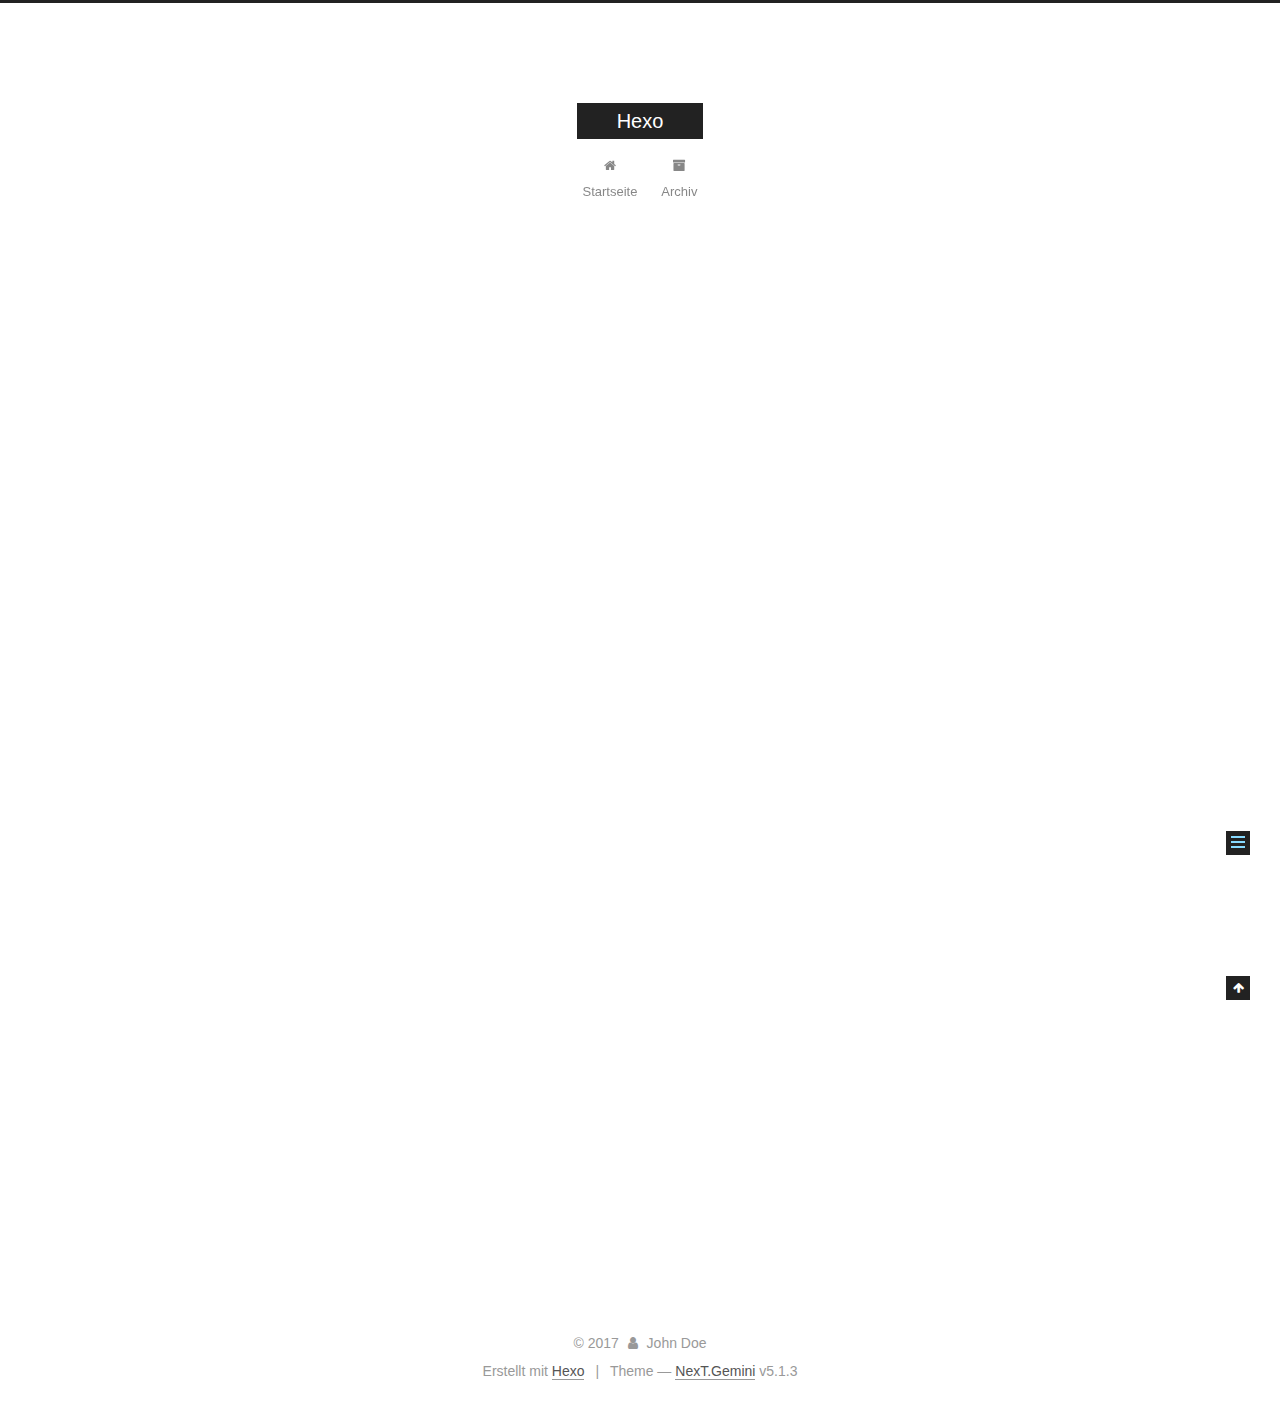
<file: 2017/11/30/hello-world/index.html>
<!DOCTYPE html>



  


<html class="theme-next gemini use-motion" lang="">
<head>
  <meta charset="UTF-8"/>
<meta http-equiv="X-UA-Compatible" content="IE=edge" />
<meta name="viewport" content="width=device-width, initial-scale=1, maximum-scale=1"/>
<meta name="theme-color" content="#222">









<meta http-equiv="Cache-Control" content="no-transform" />
<meta http-equiv="Cache-Control" content="no-siteapp" />
















  
  
  <link href="/lib/fancybox/source/jquery.fancybox.css?v=2.1.5" rel="stylesheet" type="text/css" />







<link href="/lib/font-awesome/css/font-awesome.min.css?v=4.6.2" rel="stylesheet" type="text/css" />

<link href="/css/main.css?v=5.1.3" rel="stylesheet" type="text/css" />


  <link rel="apple-touch-icon" sizes="180x180" href="/images/apple-touch-icon-next.png?v=5.1.3">


  <link rel="icon" type="image/png" sizes="32x32" href="/images/favicon-32x32-next.png?v=5.1.3">


  <link rel="icon" type="image/png" sizes="16x16" href="/images/favicon-16x16-next.png?v=5.1.3">


  <link rel="mask-icon" href="/images/logo.svg?v=5.1.3" color="#222">





  <meta name="keywords" content="Hexo, NexT" />










<meta name="description" content="Welcome to Hexo! This is your very first post. Check documentation for more info. If you get any problems when using Hexo, you can find the answer in troublesho">
<meta property="og:type" content="article">
<meta property="og:title" content="Hello World">
<meta property="og:url" content="http://yoursite.com/2017/11/30/hello-world/index.html">
<meta property="og:site_name" content="Hexo">
<meta property="og:description" content="Welcome to Hexo! This is your very first post. Check documentation for more info. If you get any problems when using Hexo, you can find the answer in troubleshooting or you can ask me on GitHub. Quick">
<meta property="og:updated_time" content="2017-11-30T02:10:01.735Z">
<meta name="twitter:card" content="summary">
<meta name="twitter:title" content="Hello World">
<meta name="twitter:description" content="Welcome to Hexo! This is your very first post. Check documentation for more info. If you get any problems when using Hexo, you can find the answer in troubleshooting or you can ask me on GitHub. Quick">



<script type="text/javascript" id="hexo.configurations">
  var NexT = window.NexT || {};
  var CONFIG = {
    root: '/',
    scheme: 'Gemini',
    version: '5.1.3',
    sidebar: {"position":"left","display":"post","offset":12,"b2t":false,"scrollpercent":false,"onmobile":false},
    fancybox: true,
    tabs: true,
    motion: {"enable":true,"async":false,"transition":{"post_block":"fadeIn","post_header":"slideDownIn","post_body":"slideDownIn","coll_header":"slideLeftIn","sidebar":"slideUpIn"}},
    duoshuo: {
      userId: '0',
      author: 'Author'
    },
    algolia: {
      applicationID: '',
      apiKey: '',
      indexName: '',
      hits: {"per_page":10},
      labels: {"input_placeholder":"Search for Posts","hits_empty":"We didn't find any results for the search: ${query}","hits_stats":"${hits} results found in ${time} ms"}
    }
  };
</script>



  <link rel="canonical" href="http://yoursite.com/2017/11/30/hello-world/"/>





  <title>Hello World | Hexo</title>
  








</head>

<body itemscope itemtype="http://schema.org/WebPage" lang="">

  
  
    
  

  <div class="container sidebar-position-left page-post-detail">
    <div class="headband"></div>

    <header id="header" class="header" itemscope itemtype="http://schema.org/WPHeader">
      <div class="header-inner"><div class="site-brand-wrapper">
  <div class="site-meta ">
    

    <div class="custom-logo-site-title">
      <a href="/"  class="brand" rel="start">
        <span class="logo-line-before"><i></i></span>
        <span class="site-title">Hexo</span>
        <span class="logo-line-after"><i></i></span>
      </a>
    </div>
      
        <p class="site-subtitle"></p>
      
  </div>

  <div class="site-nav-toggle">
    <button>
      <span class="btn-bar"></span>
      <span class="btn-bar"></span>
      <span class="btn-bar"></span>
    </button>
  </div>
</div>

<nav class="site-nav">
  

  
    <ul id="menu" class="menu">
      
        
        <li class="menu-item menu-item-home">
          <a href="/" rel="section">
            
              <i class="menu-item-icon fa fa-fw fa-home"></i> <br />
            
            Startseite
          </a>
        </li>
      
        
        <li class="menu-item menu-item-archives">
          <a href="/archives/" rel="section">
            
              <i class="menu-item-icon fa fa-fw fa-archive"></i> <br />
            
            Archiv
          </a>
        </li>
      

      
    </ul>
  

  
</nav>



 </div>
    </header>

    <main id="main" class="main">
      <div class="main-inner">
        <div class="content-wrap">
          <div id="content" class="content">
            

  <div id="posts" class="posts-expand">
    

  

  
  
  

  <article class="post post-type-normal" itemscope itemtype="http://schema.org/Article">
  
  
  
  <div class="post-block">
    <link itemprop="mainEntityOfPage" href="http://yoursite.com/2017/11/30/hello-world/">

    <span hidden itemprop="author" itemscope itemtype="http://schema.org/Person">
      <meta itemprop="name" content="John Doe">
      <meta itemprop="description" content="">
      <meta itemprop="image" content="/images/avatar.gif">
    </span>

    <span hidden itemprop="publisher" itemscope itemtype="http://schema.org/Organization">
      <meta itemprop="name" content="Hexo">
    </span>

    
      <header class="post-header">

        
        
          <h1 class="post-title" itemprop="name headline">Hello World</h1>
        

        <div class="post-meta">
          <span class="post-time">
            
              <span class="post-meta-item-icon">
                <i class="fa fa-calendar-o"></i>
              </span>
              
                <span class="post-meta-item-text">Veröffentlicht am</span>
              
              <time title="Post created" itemprop="dateCreated datePublished" datetime="2017-11-30T10:10:01+08:00">
                2017-11-30
              </time>
            

            

            
          </span>

          

          
            
          

          
          

          

          

          

        </div>
      </header>
    

    
    
    
    <div class="post-body" itemprop="articleBody">

      
      

      
        <p>Welcome to <a href="https://hexo.io/" target="_blank" rel="noopener">Hexo</a>! This is your very first post. Check <a href="https://hexo.io/docs/" target="_blank" rel="noopener">documentation</a> for more info. If you get any problems when using Hexo, you can find the answer in <a href="https://hexo.io/docs/troubleshooting.html" target="_blank" rel="noopener">troubleshooting</a> or you can ask me on <a href="https://github.com/hexojs/hexo/issues" target="_blank" rel="noopener">GitHub</a>.</p>
<h2 id="Quick-Start"><a href="#Quick-Start" class="headerlink" title="Quick Start"></a>Quick Start</h2><h3 id="Create-a-new-post"><a href="#Create-a-new-post" class="headerlink" title="Create a new post"></a>Create a new post</h3><figure class="highlight bash"><table><tr><td class="gutter"><pre><span class="line">1</span><br></pre></td><td class="code"><pre><span class="line">$ hexo new <span class="string">"My New Post"</span></span><br></pre></td></tr></table></figure>
<p>More info: <a href="https://hexo.io/docs/writing.html" target="_blank" rel="noopener">Writing</a></p>
<h3 id="Run-server"><a href="#Run-server" class="headerlink" title="Run server"></a>Run server</h3><figure class="highlight bash"><table><tr><td class="gutter"><pre><span class="line">1</span><br></pre></td><td class="code"><pre><span class="line">$ hexo server</span><br></pre></td></tr></table></figure>
<p>More info: <a href="https://hexo.io/docs/server.html" target="_blank" rel="noopener">Server</a></p>
<h3 id="Generate-static-files"><a href="#Generate-static-files" class="headerlink" title="Generate static files"></a>Generate static files</h3><figure class="highlight bash"><table><tr><td class="gutter"><pre><span class="line">1</span><br></pre></td><td class="code"><pre><span class="line">$ hexo generate</span><br></pre></td></tr></table></figure>
<p>More info: <a href="https://hexo.io/docs/generating.html" target="_blank" rel="noopener">Generating</a></p>
<h3 id="Deploy-to-remote-sites"><a href="#Deploy-to-remote-sites" class="headerlink" title="Deploy to remote sites"></a>Deploy to remote sites</h3><figure class="highlight bash"><table><tr><td class="gutter"><pre><span class="line">1</span><br></pre></td><td class="code"><pre><span class="line">$ hexo deploy</span><br></pre></td></tr></table></figure>
<p>More info: <a href="https://hexo.io/docs/deployment.html" target="_blank" rel="noopener">Deployment</a></p>

      
    </div>
    
    
    

    

    

    

    <footer class="post-footer">
      

      
      
      

      

      
      
    </footer>
  </div>
  
  
  
  </article>



    <div class="post-spread">
      
    </div>
  </div>


          </div>
          


          

  



        </div>
        
          
  
  <div class="sidebar-toggle">
    <div class="sidebar-toggle-line-wrap">
      <span class="sidebar-toggle-line sidebar-toggle-line-first"></span>
      <span class="sidebar-toggle-line sidebar-toggle-line-middle"></span>
      <span class="sidebar-toggle-line sidebar-toggle-line-last"></span>
    </div>
  </div>

  <aside id="sidebar" class="sidebar">
    
    <div class="sidebar-inner">

      

      
        <ul class="sidebar-nav motion-element">
          <li class="sidebar-nav-toc sidebar-nav-active" data-target="post-toc-wrap">
            Inhaltsverzeichnis
          </li>
          <li class="sidebar-nav-overview" data-target="site-overview-wrap">
            Übersicht
          </li>
        </ul>
      

      <section class="site-overview-wrap sidebar-panel">
        <div class="site-overview">
          <div class="site-author motion-element" itemprop="author" itemscope itemtype="http://schema.org/Person">
            
              <p class="site-author-name" itemprop="name">John Doe</p>
              <p class="site-description motion-element" itemprop="description"></p>
          </div>

          <nav class="site-state motion-element">

            
              <div class="site-state-item site-state-posts">
              
                <a href="/archives/">
              
                  <span class="site-state-item-count">1</span>
                  <span class="site-state-item-name">Artikel</span>
                </a>
              </div>
            

            

            

          </nav>

          

          <div class="links-of-author motion-element">
            
          </div>

          
          

          
          

          

        </div>
      </section>

      
      <!--noindex-->
        <section class="post-toc-wrap motion-element sidebar-panel sidebar-panel-active">
          <div class="post-toc">

            
              
            

            
              <div class="post-toc-content"><ol class="nav"><li class="nav-item nav-level-2"><a class="nav-link" href="#Quick-Start"><span class="nav-number">1.</span> <span class="nav-text">Quick Start</span></a><ol class="nav-child"><li class="nav-item nav-level-3"><a class="nav-link" href="#Create-a-new-post"><span class="nav-number">1.1.</span> <span class="nav-text">Create a new post</span></a></li><li class="nav-item nav-level-3"><a class="nav-link" href="#Run-server"><span class="nav-number">1.2.</span> <span class="nav-text">Run server</span></a></li><li class="nav-item nav-level-3"><a class="nav-link" href="#Generate-static-files"><span class="nav-number">1.3.</span> <span class="nav-text">Generate static files</span></a></li><li class="nav-item nav-level-3"><a class="nav-link" href="#Deploy-to-remote-sites"><span class="nav-number">1.4.</span> <span class="nav-text">Deploy to remote sites</span></a></li></ol></li></ol></div>
            

          </div>
        </section>
      <!--/noindex-->
      

      

    </div>
  </aside>


        
      </div>
    </main>

    <footer id="footer" class="footer">
      <div class="footer-inner">
        <div class="copyright">&copy; <span itemprop="copyrightYear">2017</span>
  <span class="with-love">
    <i class="fa fa-user"></i>
  </span>
  <span class="author" itemprop="copyrightHolder">John Doe</span>

  
</div>


  <div class="powered-by">Erstellt mit  <a class="theme-link" target="_blank" href="https://hexo.io">Hexo</a></div>



  <span class="post-meta-divider">|</span>



  <div class="theme-info">Theme &mdash; <a class="theme-link" target="_blank" href="https://github.com/iissnan/hexo-theme-next">NexT.Gemini</a> v5.1.3</div>




        







        
      </div>
    </footer>

    
      <div class="back-to-top">
        <i class="fa fa-arrow-up"></i>
        
      </div>
    

    

  </div>

  

<script type="text/javascript">
  if (Object.prototype.toString.call(window.Promise) !== '[object Function]') {
    window.Promise = null;
  }
</script>









  












  
  
    <script type="text/javascript" src="/lib/jquery/index.js?v=2.1.3"></script>
  

  
  
    <script type="text/javascript" src="/lib/fastclick/lib/fastclick.min.js?v=1.0.6"></script>
  

  
  
    <script type="text/javascript" src="/lib/jquery_lazyload/jquery.lazyload.js?v=1.9.7"></script>
  

  
  
    <script type="text/javascript" src="/lib/velocity/velocity.min.js?v=1.2.1"></script>
  

  
  
    <script type="text/javascript" src="/lib/velocity/velocity.ui.min.js?v=1.2.1"></script>
  

  
  
    <script type="text/javascript" src="/lib/fancybox/source/jquery.fancybox.pack.js?v=2.1.5"></script>
  


  


  <script type="text/javascript" src="/js/src/utils.js?v=5.1.3"></script>

  <script type="text/javascript" src="/js/src/motion.js?v=5.1.3"></script>



  
  


  <script type="text/javascript" src="/js/src/affix.js?v=5.1.3"></script>

  <script type="text/javascript" src="/js/src/schemes/pisces.js?v=5.1.3"></script>



  
  <script type="text/javascript" src="/js/src/scrollspy.js?v=5.1.3"></script>
<script type="text/javascript" src="/js/src/post-details.js?v=5.1.3"></script>



  


  <script type="text/javascript" src="/js/src/bootstrap.js?v=5.1.3"></script>



  


  




	





  





  












  





  

  

  

  
  

  

  

  

</body>
</html>
</file>
<file: css/main.css>
/* normalize.css v3.0.2 | MIT License | git.io/normalize */
html {
  font-family: sans-serif; /* 1 */
  -ms-text-size-adjust: 100%; /* 2 */
  -webkit-text-size-adjust: 100%; /* 2 */
}
body {
  margin: 0;
}
article,
aside,
details,
figcaption,
figure,
footer,
header,
hgroup,
main,
menu,
nav,
section,
summary {
  display: block;
}
audio,
canvas,
progress,
video {
  display: inline-block; /* 1 */
  vertical-align: baseline; /* 2 */
}
audio:not([controls]) {
  display: none;
  height: 0;
}
[hidden],
template {
  display: none;
}
a {
  background-color: transparent;
}
a:active,
a:hover {
  outline: 0;
}
abbr[title] {
  border-bottom: 1px dotted;
}
b,
strong {
  font-weight: bold;
}
dfn {
  font-style: italic;
}
h1 {
  font-size: 2em;
  margin: 0.67em 0;
}
mark {
  background: #ff0;
  color: #000;
}
small {
  font-size: 80%;
}
sub,
sup {
  font-size: 75%;
  line-height: 0;
  position: relative;
  vertical-align: baseline;
}
sup {
  top: -0.5em;
}
sub {
  bottom: -0.25em;
}
img {
  border: 0;
}
svg:not(:root) {
  overflow: hidden;
}
figure {
  margin: 1em 40px;
}
hr {
  -moz-box-sizing: content-box;
  box-sizing: content-box;
  height: 0;
}
pre {
  overflow: auto;
}
code,
kbd,
pre,
samp {
  font-family: monospace, monospace;
  font-size: 1em;
}
button,
input,
optgroup,
select,
textarea {
  color: inherit; /* 1 */
  font: inherit; /* 2 */
  margin: 0; /* 3 */
}
button {
  overflow: visible;
}
button,
select {
  text-transform: none;
}
button,
html input[type="button"],
input[type="reset"],
input[type="submit"] {
  -webkit-appearance: button; /* 2 */
  cursor: pointer; /* 3 */
}
button[disabled],
html input[disabled] {
  cursor: default;
}
button::-moz-focus-inner,
input::-moz-focus-inner {
  border: 0;
  padding: 0;
}
input {
  line-height: normal;
}
input[type="checkbox"],
input[type="radio"] {
  box-sizing: border-box; /* 1 */
  padding: 0; /* 2 */
}
input[type="number"]::-webkit-inner-spin-button,
input[type="number"]::-webkit-outer-spin-button {
  height: auto;
}
input[type="search"] {
  -webkit-appearance: textfield; /* 1 */
  -moz-box-sizing: content-box;
  -webkit-box-sizing: content-box; /* 2 */
  box-sizing: content-box;
}
input[type="search"]::-webkit-search-cancel-button,
input[type="search"]::-webkit-search-decoration {
  -webkit-appearance: none;
}
fieldset {
  border: 1px solid #c0c0c0;
  margin: 0 2px;
  padding: 0.35em 0.625em 0.75em;
}
legend {
  border: 0; /* 1 */
  padding: 0; /* 2 */
}
textarea {
  overflow: auto;
}
optgroup {
  font-weight: bold;
}
table {
  border-collapse: collapse;
  border-spacing: 0;
}
td,
th {
  padding: 0;
}
::selection {
  background: #262a30;
  color: #fff;
}
body {
  position: relative;
  font-family: 'Lato', "PingFang SC", "Microsoft YaHei", sans-serif;
  font-size: 14px;
  line-height: 2;
  color: #555;
  background: #fff;
}
@media (max-width: 767px) {
  body {
    padding-right: 0 !important;
  }
}
@media (min-width: 768px) and (max-width: 991px) {
  body {
    padding-right: 0 !important;
  }
}
@media (min-width: 1600px) {
  body {
    font-size: 16px;
  }
}
h1,
h2,
h3,
h4,
h5,
h6 {
  margin: 0;
  padding: 0;
  font-weight: bold;
  line-height: 1.5;
  font-family: 'Lato', "PingFang SC", "Microsoft YaHei", sans-serif;
}
h2,
h3,
h4,
h5,
h6 {
  margin: 20px 0 15px;
}
h1 {
  font-size: 22px;
}
@media (max-width: 767px) {
  h1 {
    font-size: 18px;
  }
}
h2 {
  font-size: 20px;
}
@media (max-width: 767px) {
  h2 {
    font-size: 16px;
  }
}
h3 {
  font-size: 18px;
}
@media (max-width: 767px) {
  h3 {
    font-size: 14px;
  }
}
h4 {
  font-size: 16px;
}
@media (max-width: 767px) {
  h4 {
    font-size: 12px;
  }
}
h5 {
  font-size: 14px;
}
@media (max-width: 767px) {
  h5 {
    font-size: 10px;
  }
}
h6 {
  font-size: 12px;
}
@media (max-width: 767px) {
  h6 {
    font-size: 8px;
  }
}
p {
  margin: 0 0 20px 0;
}
a {
  color: #555;
  text-decoration: none;
  outline: none;
  border-bottom: 1px solid #999;
  word-wrap: break-word;
}
a:hover {
  color: #222;
  border-bottom-color: #222;
}
blockquote {
  margin: 0;
  padding: 0;
}
img {
  display: block;
  margin: auto;
  max-width: 100%;
  height: auto;
}
hr {
  margin: 40px 0;
  height: 3px;
  border: none;
  background-color: #ddd;
  background-image: repeating-linear-gradient(-45deg, #fff, #fff 4px, transparent 4px, transparent 8px);
}
blockquote {
  padding: 0 15px;
  color: #666;
  border-left: 4px solid #ddd;
}
blockquote cite::before {
  content: "-";
  padding: 0 5px;
}
dt {
  font-weight: 700;
}
dd {
  margin: 0;
  padding: 0;
}
kbd {
  border: 1px solid #ccc;
  border-radius: 0.2em;
  box-shadow: 0.1em 0.1em 0.2em rgba(0,0,0,0.1);
  background-color: #f9f9f9;
  font-family: inherit;
  background-image: -webkit-linear-gradient(top, #eee, #fff, #eee);
  padding: 0.1em 0.3em;
  white-space: nowrap;
}
.text-left {
  text-align: left;
}
.text-center {
  text-align: center;
}
.text-right {
  text-align: right;
}
.text-justify {
  text-align: justify;
}
.text-nowrap {
  white-space: nowrap;
}
.text-lowercase {
  text-transform: lowercase;
}
.text-uppercase {
  text-transform: uppercase;
}
.text-capitalize {
  text-transform: capitalize;
}
.center-block {
  display: block;
  margin-left: auto;
  margin-right: auto;
}
.clearfix:before,
.clearfix:after {
  content: " ";
  display: table;
}
.clearfix:after {
  clear: both;
}
.pullquote {
  width: 45%;
}
.pullquote.left {
  float: left;
  margin-left: 5px;
  margin-right: 10px;
}
.pullquote.right {
  float: right;
  margin-left: 10px;
  margin-right: 5px;
}
.affix.affix.affix {
  position: fixed;
}
.translation {
  margin-top: -20px;
  font-size: 14px;
  color: #999;
}
.scrollbar-measure {
  width: 100px;
  height: 100px;
  overflow: scroll;
  position: absolute;
  top: -9999px;
}
.use-motion .motion-element {
  opacity: 0;
}
table {
  margin: 20px 0;
  width: 100%;
  border-collapse: collapse;
  border-spacing: 0;
  border: 1px solid #ddd;
  font-size: 14px;
  table-layout: fixed;
  word-wrap: break-all;
}
table>tbody>tr:nth-of-type(odd) {
  background-color: #f9f9f9;
}
table>tbody>tr:hover {
  background-color: #f5f5f5;
}
caption,
th,
td {
  padding: 8px;
  text-align: left;
  vertical-align: middle;
  font-weight: normal;
}
th,
td {
  border-bottom: 3px solid #ddd;
  border-right: 1px solid #eee;
}
th {
  padding-bottom: 10px;
  font-weight: 700;
}
td {
  border-bottom-width: 1px;
}
html,
body {
  height: 100%;
}
.container {
  position: relative;
  min-height: 100%;
}
.header-inner {
  margin: 0 auto;
  padding: 100px 0 70px;
  width: 700px;
}
@media (min-width: 1600px) {
  .container .header-inner {
    width: 900px;
  }
}
.main {
  padding-bottom: 150px;
}
.main-inner {
  margin: 0 auto;
  width: 700px;
}
@media (min-width: 1600px) {
  .container .main-inner {
    width: 900px;
  }
}
.footer {
  position: absolute;
  left: 0;
  bottom: 0;
  width: 100%;
  min-height: 50px;
}
.footer-inner {
  box-sizing: border-box;
  margin: 20px auto;
  width: 700px;
}
@media (min-width: 1600px) {
  .container .footer-inner {
    width: 900px;
  }
}
pre,
.highlight {
  overflow: auto;
  margin: 20px 0;
  padding: 0;
  font-size: 13px;
  color: #4d4d4c;
  background: #f7f7f7;
  line-height: 1.6;
}
pre,
code {
  font-family: consolas, Menlo, "PingFang SC", "Microsoft YaHei", monospace;
}
code {
  padding: 2px 4px;
  word-wrap: break-word;
  color: #555;
  background: #eee;
  border-radius: 3px;
  font-size: 13px;
}
pre {
  padding: 10px;
}
pre code {
  padding: 0;
  color: #4d4d4c;
  background: none;
  text-shadow: none;
}
.highlight {
  border-radius: 1px;
}
.highlight pre {
  border: none;
  margin: 0;
  padding: 10px 0;
}
.highlight table {
  margin: 0;
  width: auto;
  border: none;
}
.highlight td {
  border: none;
  padding: 0;
}
.highlight figcaption {
  font-size: 1em;
  color: #4d4d4c;
  line-height: 1em;
  margin-bottom: 1em;
}
.highlight figcaption:before,
.highlight figcaption:after {
  content: " ";
  display: table;
}
.highlight figcaption:after {
  clear: both;
}
.highlight figcaption a {
  float: right;
  color: #4d4d4c;
}
.highlight figcaption a:hover {
  border-bottom-color: #4d4d4c;
}
.highlight .gutter pre {
  padding-left: 10px;
  padding-right: 10px;
  color: #869194;
  text-align: right;
  background-color: #eff2f3;
}
.highlight .code pre {
  width: 100%;
  padding-left: 10px;
  padding-right: 10px;
  background-color: #f7f7f7;
}
.highlight .line {
  height: 20px;
}
.gutter {
  -webkit-user-select: none;
  -moz-user-select: none;
  -ms-user-select: none;
  user-select: none;
}
.gist table {
  width: auto;
}
.gist table td {
  border: none;
}
pre .deletion {
  background: #fdd;
}
pre .addition {
  background: #dfd;
}
pre .meta {
  color: #8959a8;
}
pre .comment {
  color: #8e908c;
}
pre .variable,
pre .attribute,
pre .tag,
pre .regexp,
pre .ruby .constant,
pre .xml .tag .title,
pre .xml .pi,
pre .xml .doctype,
pre .html .doctype,
pre .css .id,
pre .css .class,
pre .css .pseudo {
  color: #c82829;
}
pre .number,
pre .preprocessor,
pre .built_in,
pre .literal,
pre .params,
pre .constant,
pre .command {
  color: #f5871f;
}
pre .ruby .class .title,
pre .css .rules .attribute,
pre .string,
pre .value,
pre .inheritance,
pre .header,
pre .ruby .symbol,
pre .xml .cdata,
pre .special,
pre .number,
pre .formula {
  color: #718c00;
}
pre .title,
pre .css .hexcolor {
  color: #3e999f;
}
pre .function,
pre .python .decorator,
pre .python .title,
pre .ruby .function .title,
pre .ruby .title .keyword,
pre .perl .sub,
pre .javascript .title,
pre .coffeescript .title {
  color: #4271ae;
}
pre .keyword,
pre .javascript .function {
  color: #8959a8;
}
.full-image.full-image.full-image {
  border: none;
  max-width: 100%;
  width: auto;
  margin: 20px auto;
}
@media (min-width: 992px) {
  .full-image.full-image.full-image {
    max-width: none;
    width: 110%;
    margin: 25px -5%;
  }
}
.blockquote-center,
.page-home .post-type-quote blockquote,
.page-post-detail .post-type-quote blockquote {
  position: relative;
  margin: 40px 0;
  padding: 0;
  border-left: none;
  text-align: center;
}
.blockquote-center::before,
.page-home .post-type-quote blockquote::before,
.page-post-detail .post-type-quote blockquote::before,
.blockquote-center::after,
.page-home .post-type-quote blockquote::after,
.page-post-detail .post-type-quote blockquote::after {
  position: absolute;
  content: ' ';
  display: block;
  width: 100%;
  height: 24px;
  opacity: 0.2;
  background-repeat: no-repeat;
  background-position: 0 -6px;
  background-size: 22px 22px;
}
.blockquote-center::before,
.page-home .post-type-quote blockquote::before,
.page-post-detail .post-type-quote blockquote::before {
  top: -20px;
  background-image: url("../images/quote-l.svg");
  border-top: 1px solid #ccc;
}
.blockquote-center::after,
.page-home .post-type-quote blockquote::after,
.page-post-detail .post-type-quote blockquote::after {
  bottom: -20px;
  background-image: url("../images/quote-r.svg");
  border-bottom: 1px solid #ccc;
  background-position: 100% 8px;
}
.blockquote-center p,
.page-home .post-type-quote blockquote p,
.page-post-detail .post-type-quote blockquote p,
.blockquote-center div,
.page-home .post-type-quote blockquote div,
.page-post-detail .post-type-quote blockquote div {
  text-align: center;
}
.post .post-body .group-picture img {
  box-sizing: border-box;
  padding: 0 3px;
  border: none;
}
.post .group-picture-row {
  overflow: hidden;
  margin-top: 6px;
}
.post .group-picture-row:first-child {
  margin-top: 0;
}
.post .group-picture-column {
  float: left;
}
.page-post-detail .post-body .group-picture-column {
  float: none;
  margin-top: 10px;
  width: auto !important;
}
.page-post-detail .post-body .group-picture-column img {
  margin: 0 auto;
}
.page-archive .group-picture-container {
  overflow: hidden;
}
.page-archive .group-picture-row {
  float: left;
}
.page-archive .group-picture-row:first-child {
  margin-top: 6px;
}
.page-archive .group-picture-column {
  max-width: 150px;
  max-height: 150px;
}
.post-body .note {
  position: relative;
  padding: 15px;
  margin-bottom: 20px;
  border: 1px solid #eee;
  border-left-width: 5px;
  border-radius: 3px;
}
.post-body .note h2,
.post-body .note h3,
.post-body .note h4,
.post-body .note h5,
.post-body .note h6 {
  margin-top: 0;
  margin-bottom: 0;
  border-bottom: initial;
  padding-top: 0 !important;
}
.post-body .note p:first-child,
.post-body .note ul:first-child,
.post-body .note ol:first-child,
.post-body .note table:first-child,
.post-body .note pre:first-child,
.post-body .note blockquote:first-child {
  margin-top: 0;
}
.post-body .note p:last-child,
.post-body .note ul:last-child,
.post-body .note ol:last-child,
.post-body .note table:last-child,
.post-body .note pre:last-child,
.post-body .note blockquote:last-child {
  margin-bottom: 0;
}
.post-body .note.default {
  border-left-color: #777;
}
.post-body .note.default h2,
.post-body .note.default h3,
.post-body .note.default h4,
.post-body .note.default h5,
.post-body .note.default h6 {
  color: #777;
}
.post-body .note.primary {
  border-left-color: #6f42c1;
}
.post-body .note.primary h2,
.post-body .note.primary h3,
.post-body .note.primary h4,
.post-body .note.primary h5,
.post-body .note.primary h6 {
  color: #6f42c1;
}
.post-body .note.info {
  border-left-color: #428bca;
}
.post-body .note.info h2,
.post-body .note.info h3,
.post-body .note.info h4,
.post-body .note.info h5,
.post-body .note.info h6 {
  color: #428bca;
}
.post-body .note.success {
  border-left-color: #5cb85c;
}
.post-body .note.success h2,
.post-body .note.success h3,
.post-body .note.success h4,
.post-body .note.success h5,
.post-body .note.success h6 {
  color: #5cb85c;
}
.post-body .note.warning {
  border-left-color: #f0ad4e;
}
.post-body .note.warning h2,
.post-body .note.warning h3,
.post-body .note.warning h4,
.post-body .note.warning h5,
.post-body .note.warning h6 {
  color: #f0ad4e;
}
.post-body .note.danger {
  border-left-color: #d9534f;
}
.post-body .note.danger h2,
.post-body .note.danger h3,
.post-body .note.danger h4,
.post-body .note.danger h5,
.post-body .note.danger h6 {
  color: #d9534f;
}
.post-body .label {
  display: inline;
  padding: 0 2px;
  white-space: nowrap;
}
.post-body .label.default {
  background-color: #f0f0f0;
}
.post-body .label.primary {
  background-color: #efe6f7;
}
.post-body .label.info {
  background-color: #e5f2f8;
}
.post-body .label.success {
  background-color: #e7f4e9;
}
.post-body .label.warning {
  background-color: #fcf6e1;
}
.post-body .label.danger {
  background-color: #fae8eb;
}
.post-body .tabs {
  position: relative;
  display: block;
  margin-bottom: 20px;
  padding-top: 10px;
}
.post-body .tabs ul.nav-tabs {
  margin: 0;
  padding: 0;
  display: flex;
  margin-bottom: -1px;
}
@media (max-width: 413px) {
  .post-body .tabs ul.nav-tabs {
    display: block;
    margin-bottom: 5px;
  }
}
.post-body .tabs ul.nav-tabs li.tab {
  list-style-type: none !important;
  margin: 0 0.25em 0 0;
  border-top: 3px solid transparent;
  border-left: 1px solid transparent;
  border-right: 1px solid transparent;
}
@media (max-width: 413px) {
  .post-body .tabs ul.nav-tabs li.tab {
    margin: initial;
    border-top: 1px solid transparent;
    border-left: 3px solid transparent;
    border-right: 1px solid transparent;
    border-bottom: 1px solid transparent;
  }
}
.post-body .tabs ul.nav-tabs li.tab a {
  outline: 0;
  border-bottom: initial;
  display: block;
  line-height: 1.8em;
  padding: 0.25em 0.75em;
  transition-duration: 0.2s;
  transition-timing-function: ease-out;
  transition-delay: 0s;
}
.post-body .tabs ul.nav-tabs li.tab a i {
  width: 1.285714285714286em;
}
.post-body .tabs ul.nav-tabs li.tab.active {
  border-top: 3px solid #fc6423;
  border-left: 1px solid #ddd;
  border-right: 1px solid #ddd;
  background-color: #fff;
}
@media (max-width: 413px) {
  .post-body .tabs ul.nav-tabs li.tab.active {
    border-top: 1px solid #ddd;
    border-left: 3px solid #fc6423;
    border-right: 1px solid #ddd;
    border-bottom: 1px solid #ddd;
  }
}
.post-body .tabs ul.nav-tabs li.tab.active a {
  cursor: default;
  color: #555;
}
.post-body .tabs .tab-content {
  background-color: #fff;
}
.post-body .tabs .tab-content .tab-pane {
  border: 1px solid #ddd;
  padding: 20px 20px 0 20px;
}
.post-body .tabs .tab-content .tab-pane:not(.active) {
  display: none !important;
}
.post-body .tabs .tab-content .tab-pane.active {
  display: block !important;
}
.btn {
  display: inline-block;
  padding: 0 20px;
  font-size: 14px;
  color: #fff;
  background: #222;
  border: 2px solid #222;
  text-decoration: none;
  border-radius: 0;
  transition-property: background-color;
  transition-duration: 0.2s;
  transition-timing-function: ease-in-out;
  transition-delay: 0s;
  line-height: 2;
}
.btn:hover {
  border-color: #222;
  color: #222;
  background: #fff;
}
.btn +.btn {
  margin: 0 0 8px 8px;
}
.btn .fa-fw {
  width: 1.285714285714286em;
  text-align: left;
}
.btn-bar {
  display: block;
  width: 22px;
  height: 2px;
  background: #555;
  border-radius: 1px;
}
.btn-bar+.btn-bar {
  margin-top: 4px;
}
.pagination {
  margin: 120px 0 40px;
  text-align: center;
  border-top: 1px solid #eee;
}
.page-number-basic,
.pagination .prev,
.pagination .next,
.pagination .page-number,
.pagination .space {
  display: inline-block;
  position: relative;
  top: -1px;
  margin: 0 10px;
  padding: 0 11px;
}
@media (max-width: 767px) {
  .page-number-basic,
  .pagination .prev,
  .pagination .next,
  .pagination .page-number,
  .pagination .space {
    margin: 0 5px;
  }
}
.pagination .prev,
.pagination .next,
.pagination .page-number {
  border-bottom: 0;
  border-top: 1px solid #eee;
  transition-property: border-color;
  transition-duration: 0.2s;
  transition-timing-function: ease-in-out;
  transition-delay: 0s;
}
.pagination .prev:hover,
.pagination .next:hover,
.pagination .page-number:hover {
  border-top-color: #222;
}
.pagination .space {
  padding: 0;
  margin: 0;
}
.pagination .prev {
  margin-left: 0;
}
.pagination .next {
  margin-right: 0;
}
.pagination .page-number.current {
  color: #fff;
  background: #ccc;
  border-top-color: #ccc;
}
@media (max-width: 767px) {
  .pagination {
    border-top: none;
  }
  .pagination .prev,
  .pagination .next,
  .pagination .page-number {
    margin-bottom: 10px;
    border-top: 0;
    border-bottom: 1px solid #eee;
    padding: 0 10px;
  }
  .pagination .prev:hover,
  .pagination .next:hover,
  .pagination .page-number:hover {
    border-bottom-color: #222;
  }
}
.comments {
  margin: 60px 20px 0;
}
.tag-cloud {
  text-align: center;
}
.tag-cloud a {
  display: inline-block;
  margin: 10px;
}
.back-to-top {
  box-sizing: border-box;
  position: fixed;
  bottom: -100px;
  right: 30px;
  z-index: 1050;
  padding: 0 6px;
  width: 24px;
  background: #222;
  font-size: 12px;
  opacity: 1;
  color: #fff;
  cursor: pointer;
  text-align: center;
  -webkit-transform: translateZ(0);
  transition-property: bottom;
  transition-duration: 0.2s;
  transition-timing-function: ease-in-out;
  transition-delay: 0s;
}
@media (min-width: 768px) and (max-width: 991px) {
  .back-to-top {
    display: none !important;
  }
}
@media (max-width: 767px) {
  .back-to-top {
    display: none !important;
  }
}
.back-to-top.back-to-top-on {
  bottom: 19px;
}
.header {
  background: transparent;
}
.header-inner {
  position: relative;
}
.headband {
  height: 3px;
  background: #222;
}
.site-meta {
  margin: 0;
  text-align: center;
}
@media (max-width: 767px) {
  .site-meta {
    text-align: center;
  }
}
.brand {
  position: relative;
  display: inline-block;
  padding: 0 40px;
  color: #fff;
  background: #222;
  border-bottom: none;
}
.brand:hover {
  color: #fff;
}
.logo {
  display: inline-block;
  margin-right: 5px;
  line-height: 36px;
  vertical-align: top;
}
.site-title {
  display: inline-block;
  vertical-align: top;
  line-height: 36px;
  font-size: 20px;
  font-weight: normal;
  font-family: 'Lato', "PingFang SC", "Microsoft YaHei", sans-serif;
}
.site-subtitle {
  margin-top: 10px;
  font-size: 13px;
  color: #999;
}
.use-motion .brand {
  opacity: 0;
}
.use-motion .logo,
.use-motion .site-title,
.use-motion .site-subtitle {
  opacity: 0;
  position: relative;
  top: -10px;
}
.site-nav-toggle {
  display: none;
  position: absolute;
  top: 10px;
  left: 10px;
}
@media (max-width: 767px) {
  .site-nav-toggle {
    display: block;
  }
}
.site-nav-toggle button {
  margin-top: 2px;
  padding: 9px 10px;
  background: transparent;
  border: none;
}
@media (max-width: 767px) {
  .site-nav {
    display: none;
    margin: 0 -10px;
    padding: 0 10px;
    clear: both;
    border-top: 1px solid #ddd;
  }
}
@media (min-width: 768px) and (max-width: 991px) {
  .site-nav {
    display: block !important;
  }
}
@media (min-width: 992px) {
  .site-nav {
    display: block !important;
  }
}
.menu {
  margin-top: 20px;
  padding-left: 0;
  text-align: center;
}
.menu .menu-item {
  display: inline-block;
  margin: 0 10px;
  list-style: none;
}
@media screen and (max-width: 767px) {
  .menu .menu-item {
    margin-top: 10px;
  }
}
.menu .menu-item a {
  display: block;
  font-size: 13px;
  line-height: inherit;
  border-bottom: 1px solid transparent;
  transition-property: border-color;
  transition-duration: 0.2s;
  transition-timing-function: ease-in-out;
  transition-delay: 0s;
}
.menu .menu-item a:hover {
  border-bottom-color: #222;
}
.menu .menu-item .fa {
  margin-right: 5px;
}
.use-motion .menu-item {
  opacity: 0;
}
.post-body {
  font-family: 'Lato', "PingFang SC", "Microsoft YaHei", sans-serif;
}
@media (max-width: 767px) {
  .post-body {
    word-break: break-word;
  }
}
.post-body .fancybox img {
  display: block !important;
  margin: 0 auto;
  cursor: pointer;
  cursor: zoom-in;
  cursor: -webkit-zoom-in;
}
.post-body .image-caption,
.post-body .figure .caption {
  margin: -20px auto 15px;
  text-align: center;
  font-size: 14px;
  color: #999;
  font-weight: bold;
  line-height: 1;
}
.post-sticky-flag {
  display: inline-block;
  font-size: 16px;
  -ms-transform: rotate(30deg);
  -webkit-transform: rotate(30deg);
  -moz-transform: rotate(30deg);
  -ms-transform: rotate(30deg);
  -o-transform: rotate(30deg);
  transform: rotate(30deg);
}
.use-motion .post-block,
.use-motion .pagination,
.use-motion .comments {
  opacity: 0;
}
.use-motion .post-header {
  opacity: 0;
}
.use-motion .post-body {
  opacity: 0;
}
.use-motion .collection-title {
  opacity: 0;
}
.posts-expand {
  padding-top: 40px;
}
@media (max-width: 767px) {
  .posts-expand {
    margin: 0 20px;
  }
  .post-body pre .gutter pre {
    padding-right: 10px;
  }
  .post-body .highlight {
    margin-left: 0px;
    margin-right: 0px;
    padding: 0;
  }
  .post-body .highlight .gutter pre {
    padding-right: 10px;
  }
}
@media (min-width: 992px) {
  .posts-expand .post-body {
    text-align: justify;
  }
}
.posts-expand .post-body h2,
.posts-expand .post-body h3,
.posts-expand .post-body h4,
.posts-expand .post-body h5,
.posts-expand .post-body h6 {
  padding-top: 10px;
}
.posts-expand .post-body h2 .header-anchor,
.posts-expand .post-body h3 .header-anchor,
.posts-expand .post-body h4 .header-anchor,
.posts-expand .post-body h5 .header-anchor,
.posts-expand .post-body h6 .header-anchor {
  float: right;
  margin-left: 10px;
  color: #ccc;
  border-bottom-style: none;
  visibility: hidden;
}
.posts-expand .post-body h2 .header-anchor:hover,
.posts-expand .post-body h3 .header-anchor:hover,
.posts-expand .post-body h4 .header-anchor:hover,
.posts-expand .post-body h5 .header-anchor:hover,
.posts-expand .post-body h6 .header-anchor:hover {
  color: inherit;
}
.posts-expand .post-body h2:hover .header-anchor,
.posts-expand .post-body h3:hover .header-anchor,
.posts-expand .post-body h4:hover .header-anchor,
.posts-expand .post-body h5:hover .header-anchor,
.posts-expand .post-body h6:hover .header-anchor {
  visibility: visible;
}
.posts-expand .post-body ul li {
  list-style: circle;
}
.posts-expand .post-body img {
  box-sizing: border-box;
  margin: auto;
  padding: 3px;
  border: 1px solid #ddd;
}
.posts-expand .post-body .fancybox img {
  margin: 0 auto 25px;
}
@media (max-width: 767px) {
  .posts-collapse {
    margin: 0 20px;
  }
  .posts-collapse .post-title,
  .posts-collapse .post-meta {
    display: block;
    width: auto;
    text-align: left;
  }
}
.posts-collapse {
  position: relative;
  z-index: 1010;
  margin-left: 55px;
}
.posts-collapse::after {
  content: " ";
  position: absolute;
  top: 20px;
  left: 0;
  margin-left: -2px;
  width: 4px;
  height: 100%;
  background: #f5f5f5;
  z-index: -1;
}
@media (max-width: 767px) {
  .posts-collapse {
    margin: 0 20px;
  }
}
.posts-collapse .collection-title {
  position: relative;
  margin: 60px 0;
}
.posts-collapse .collection-title h1,
.posts-collapse .collection-title h2 {
  margin-left: 20px;
}
.posts-collapse .collection-title small {
  color: #bbb;
  margin-left: 5px;
}
.posts-collapse .collection-title::before {
  content: " ";
  position: absolute;
  left: 0;
  top: 50%;
  margin-left: -4px;
  margin-top: -4px;
  width: 8px;
  height: 8px;
  background: #bbb;
  border-radius: 50%;
}
.posts-collapse .post {
  margin: 30px 0;
}
.posts-collapse .post-header {
  position: relative;
  transition-duration: 0.2s;
  transition-timing-function: ease-in-out;
  transition-delay: 0s;
  transition-property: border;
  border-bottom: 1px dashed #ccc;
}
.posts-collapse .post-header::before {
  content: " ";
  position: absolute;
  left: 0;
  top: 12px;
  width: 6px;
  height: 6px;
  margin-left: -4px;
  background: #bbb;
  border-radius: 50%;
  border: 1px solid #fff;
  transition-duration: 0.2s;
  transition-timing-function: ease-in-out;
  transition-delay: 0s;
  transition-property: background;
}
.posts-collapse .post-header:hover {
  border-bottom-color: #666;
}
.posts-collapse .post-header:hover::before {
  background: #222;
}
.posts-collapse .post-meta {
  position: absolute;
  font-size: 12px;
  left: 20px;
  top: 5px;
}
.posts-collapse .post-comments-count {
  display: none;
}
.posts-collapse .post-title {
  margin-left: 60px;
  font-size: 16px;
  font-weight: normal;
  line-height: inherit;
}
.posts-collapse .post-title::after {
  margin-left: 3px;
  opacity: 0.6;
}
.posts-collapse .post-title a {
  color: #666;
  border-bottom: none;
}
.page-home .post-type-quote .post-header,
.page-post-detail .post-type-quote .post-header,
.page-home .post-type-quote .post-tags,
.page-post-detail .post-type-quote .post-tags {
  display: none;
}
.posts-expand .post-title {
  text-align: center;
  word-break: break-word;
  font-weight: 400;
}
.posts-expand .post-title-link {
  display: inline-block;
  position: relative;
  color: #555;
  border-bottom: none;
  line-height: 1.2;
  vertical-align: top;
}
.posts-expand .post-title-link::before {
  content: "";
  position: absolute;
  width: 100%;
  height: 2px;
  bottom: 0;
  left: 0;
  background-color: #000;
  visibility: hidden;
  -webkit-transform: scaleX(0);
  -moz-transform: scaleX(0);
  -ms-transform: scaleX(0);
  -o-transform: scaleX(0);
  transform: scaleX(0);
  transition-duration: 0.2s;
  transition-timing-function: ease-in-out;
  transition-delay: 0s;
}
.posts-expand .post-title-link:hover::before {
  visibility: visible;
  -webkit-transform: scaleX(1);
  -moz-transform: scaleX(1);
  -ms-transform: scaleX(1);
  -o-transform: scaleX(1);
  transform: scaleX(1);
}
.posts-expand .post-title-link .fa {
  font-size: 16px;
}
.posts-expand .post-meta {
  margin: 3px 0 60px 0;
  color: #999;
  font-family: 'Lato', "PingFang SC", "Microsoft YaHei", sans-serif;
  font-size: 12px;
  text-align: center;
}
.posts-expand .post-meta .post-category-list {
  display: inline-block;
  margin: 0;
  padding: 3px;
}
.posts-expand .post-meta .post-category-list-link {
  color: #999;
}
.posts-expand .post-meta .post-description {
  font-size: 14px;
  margin-top: 2px;
}
.post-meta-divider {
  margin: 0 0.5em;
}
.post-meta-item-icon {
  margin-right: 3px;
}
@media (min-width: 768px) and (max-width: 991px) {
  .post-meta-item-icon {
    display: inline-block;
  }
}
@media (max-width: 767px) {
  .post-meta-item-icon {
    display: inline-block;
  }
}
@media (min-width: 768px) and (max-width: 991px) {
  .post-meta-item-text {
    display: none;
  }
}
@media (max-width: 767px) {
  .post-meta-item-text {
    display: none;
  }
}
@media (max-width: 767px) {
  .posts-expand .post-comments-count {
    display: none;
  }
}
.post-button {
  margin-top: 40px;
}
.posts-expand .post-tags {
  margin-top: 40px;
  text-align: center;
}
.posts-expand .post-tags a {
  display: inline-block;
  margin-right: 10px;
  font-size: 13px;
}
.post-nav {
  display: table;
  margin-top: 15px;
  width: 100%;
  border-top: 1px solid #eee;
}
.post-nav-divider {
  display: table-cell;
  width: 10%;
}
.post-nav-item {
  display: table-cell;
  padding: 10px 0 0 0;
  width: 45%;
  vertical-align: top;
}
.post-nav-item a {
  position: relative;
  display: block;
  line-height: 25px;
  font-size: 14px;
  color: #555;
  border-bottom: none;
}
.post-nav-item a:hover {
  color: #222;
  border-bottom: none;
}
.post-nav-item a:active {
  top: 2px;
}
.post-nav-item .fa {
  position: absolute;
  top: 8px;
  left: 0;
  font-size: 12px;
}
.post-nav-next a {
  padding-left: 15px;
}
.post-nav-prev {
  text-align: right;
}
.post-nav-prev a {
  padding-right: 15px;
}
.post-nav-prev .fa {
  right: 0;
  left: auto;
}
.posts-expand .post-eof {
  display: block;
  margin: 80px auto 60px;
  width: 8%;
  height: 1px;
  background: #ccc;
  text-align: center;
}
.post:last-child .post-eof.post-eof.post-eof {
  display: none;
}
.post-gallery {
  display: table;
  table-layout: fixed;
  width: 100%;
  border-collapse: separate;
}
.post-gallery-row {
  display: table-row;
}
.post-gallery .post-gallery-img {
  display: table-cell;
  text-align: center;
  vertical-align: middle;
  border: none;
}
.post-gallery .post-gallery-img img {
  max-width: 100%;
  max-height: 100%;
  border: none;
}
.fancybox-close,
.fancybox-close:hover {
  border: none;
}
.rtl.post-body p,
.rtl.post-body a,
.rtl.post-body h1,
.rtl.post-body h2,
.rtl.post-body h3,
.rtl.post-body h4,
.rtl.post-body h5,
.rtl.post-body h6,
.rtl.post-body li,
.rtl.post-body ul,
.rtl.post-body ol {
  direction: rtl;
  font-family: UKIJ Ekran;
}
.rtl.post-title {
  font-family: UKIJ Ekran;
}
.sidebar {
  position: fixed;
  right: 0;
  top: 0;
  bottom: 0;
  width: 0;
  z-index: 1040;
  box-shadow: inset 0 2px 6px #000;
  background: #222;
  -webkit-transform: translateZ(0);
}
.sidebar a {
  color: #999;
  border-bottom-color: #555;
}
.sidebar a:hover {
  color: #eee;
}
@media (min-width: 768px) and (max-width: 991px) {
  .sidebar {
    display: none !important;
  }
}
@media (max-width: 767px) {
  .sidebar {
    display: none !important;
  }
}
.sidebar-inner {
  position: relative;
  padding: 20px 10px;
  color: #999;
  text-align: center;
}
.site-overview-wrap {
  overflow: hidden;
}
.site-overview {
  overflow-y: auto;
  overflow-x: hidden;
}
.sidebar-toggle {
  position: fixed;
  right: 30px;
  bottom: 45px;
  width: 14px;
  height: 14px;
  padding: 5px;
  background: #222;
  line-height: 0;
  z-index: 1050;
  cursor: pointer;
  -webkit-transform: translateZ(0);
}
@media (min-width: 768px) and (max-width: 991px) {
  .sidebar-toggle {
    display: none !important;
  }
}
@media (max-width: 767px) {
  .sidebar-toggle {
    display: none !important;
  }
}
.sidebar-toggle-line {
  position: relative;
  display: inline-block;
  vertical-align: top;
  height: 2px;
  width: 100%;
  background: #fff;
  margin-top: 3px;
}
.sidebar-toggle-line:first-child {
  margin-top: 0;
}
.site-author-image {
  display: block;
  margin: 0 auto;
  padding: 2px;
  max-width: 96px;
  height: auto;
  border: 2px solid #333;
}
.site-author-name {
  margin: 5px 0 0;
  text-align: center;
  color: #f5f5f5;
  font-weight: normal;
}
.site-description {
  margin-top: 5px;
  text-align: center;
  font-size: 14px;
  color: #999;
}
.site-state {
  overflow: hidden;
  line-height: 1.4;
  white-space: nowrap;
  text-align: center;
}
.site-state-item {
  display: inline-block;
  padding: 0 15px;
  border-left: 1px solid #333;
}
.site-state-item:first-child {
  border-left: none;
}
.site-state-item a {
  border-bottom: none;
}
.site-state-item-count {
  display: block;
  text-align: center;
  color: inherit;
  font-weight: 600;
  font-size: 18px;
}
.site-state-item-name {
  font-size: 13px;
  color: inherit;
}
.feed-link {
  margin-top: 20px;
}
.feed-link a {
  display: inline-block;
  padding: 0 15px;
  color: #fc6423;
  border: 1px solid #fc6423;
  border-radius: 4px;
}
.feed-link a i {
  color: #fc6423;
  font-size: 14px;
}
.feed-link a:hover {
  color: #fff;
  background: #fc6423;
}
.feed-link a:hover i {
  color: #fff;
}
.links-of-author {
  margin-top: 20px;
}
.links-of-author a {
  display: inline-block;
  vertical-align: middle;
  margin-right: 10px;
  margin-bottom: 10px;
  border-bottom-color: #555;
  font-size: 13px;
}
.links-of-author a:before {
  display: inline-block;
  vertical-align: middle;
  margin-right: 3px;
  content: " ";
  width: 4px;
  height: 4px;
  border-radius: 50%;
  background: #b0b873;
}
.links-of-blogroll {
  font-size: 13px;
}
.links-of-blogroll-title {
  margin-top: 20px;
  font-size: 14px;
  font-weight: 600;
}
.links-of-blogroll-list {
  margin: 0;
  padding: 0;
  list-style: none;
}
.links-of-blogroll-item {
  padding: 2px 10px;
}
.links-of-blogroll-item a {
  max-width: 280px;
  box-sizing: border-box;
  display: inline-block;
  overflow: hidden;
  white-space: nowrap;
  text-overflow: ellipsis;
}
.sidebar-nav {
  margin: 0 0 20px;
  padding-left: 0;
}
.sidebar-nav li {
  display: inline-block;
  cursor: pointer;
  border-bottom: 1px solid transparent;
  font-size: 14px;
  color: #555;
}
.sidebar-nav li:hover {
  color: #f5f5f5;
}
.page-post-detail .sidebar-nav-toc {
  padding: 0 5px;
}
.page-post-detail .sidebar-nav-overview {
  margin-left: 10px;
}
.sidebar-nav .sidebar-nav-active {
  color: #87daff;
  border-bottom-color: #87daff;
}
.sidebar-nav .sidebar-nav-active:hover {
  color: #87daff;
}
.sidebar-panel {
  display: none;
}
.sidebar-panel-active {
  display: block;
}
.post-toc-empty {
  font-size: 14px;
  color: #666;
}
.post-toc-wrap {
  overflow: hidden;
}
.post-toc {
  overflow: auto;
}
.post-toc ol {
  margin: 0;
  padding: 0 2px 5px 10px;
  text-align: left;
  list-style: none;
  font-size: 14px;
}
.post-toc ol > ol {
  padding-left: 0;
}
.post-toc ol a {
  transition-duration: 0.2s;
  transition-timing-function: ease-in-out;
  transition-delay: 0s;
  transition-property: all;
  color: #999;
  border-bottom-color: #555;
}
.post-toc ol a:hover {
  color: #ccc;
  border-bottom-color: #ccc;
}
.post-toc .nav-item {
  overflow: hidden;
  text-overflow: ellipsis;
  white-space: nowrap;
  line-height: 1.8;
}
.post-toc .nav .nav-child {
  display: none;
}
.post-toc .nav .active > .nav-child {
  display: block;
}
.post-toc .nav .active-current > .nav-child {
  display: block;
}
.post-toc .nav .active-current > .nav-child > .nav-item {
  display: block;
}
.post-toc .nav .active > a {
  color: #87daff;
  border-bottom-color: #87daff;
}
.post-toc .nav .active-current > a {
  color: #87daff;
}
.post-toc .nav .active-current > a:hover {
  color: #87daff;
}
.footer {
  font-size: 14px;
  color: #999;
}
.footer img {
  border: none;
}
.footer-inner {
  text-align: center;
}
.with-love {
  display: inline-block;
  margin: 0 5px;
}
.powered-by,
.theme-info {
  display: inline-block;
}
.cc-license {
  margin-top: 10px;
  text-align: center;
}
.cc-license .cc-opacity {
  opacity: 0.7;
  border-bottom: none;
}
.cc-license .cc-opacity:hover {
  opacity: 0.9;
}
.cc-license img {
  display: inline-block;
}
.theme-next #ds-thread #ds-reset {
  color: #555;
}
.theme-next #ds-thread #ds-reset .ds-replybox {
  margin-bottom: 30px;
}
.theme-next #ds-thread #ds-reset .ds-replybox .ds-avatar,
.theme-next #ds-reset .ds-avatar img {
  box-shadow: none;
}
.theme-next #ds-thread #ds-reset .ds-textarea-wrapper {
  border-color: #c7d4e1;
  background: none;
  border-top-right-radius: 3px;
  border-top-left-radius: 3px;
}
.theme-next #ds-thread #ds-reset .ds-textarea-wrapper textarea {
  height: 60px;
}
.theme-next #ds-reset .ds-rounded-top {
  border-radius: 0;
}
.theme-next #ds-thread #ds-reset .ds-post-toolbar {
  box-sizing: border-box;
  border: 1px solid #c7d4e1;
  background: #f6f8fa;
}
.theme-next #ds-thread #ds-reset .ds-post-options {
  height: 40px;
  border: none;
  background: none;
}
.theme-next #ds-thread #ds-reset .ds-toolbar-buttons {
  top: 11px;
}
.theme-next #ds-thread #ds-reset .ds-sync {
  top: 5px;
}
.theme-next #ds-thread #ds-reset .ds-post-button {
  top: 4px;
  right: 5px;
  width: 90px;
  height: 30px;
  border: 1px solid #c5ced7;
  border-radius: 3px;
  background-image: linear-gradient(#fbfbfc, #f5f7f9);
  color: #60676d;
}
.theme-next #ds-thread #ds-reset .ds-post-button:hover {
  background-position: 0 -30px;
  color: #60676d;
}
.theme-next #ds-thread #ds-reset .ds-comments-info {
  padding: 10px 0;
}
.theme-next #ds-thread #ds-reset .ds-sort {
  display: none;
}
.theme-next #ds-thread #ds-reset li.ds-tab a.ds-current {
  border: none;
  background: #f6f8fa;
  color: #60676d;
}
.theme-next #ds-thread #ds-reset li.ds-tab a.ds-current:hover {
  background-color: #e9f0f7;
  color: #60676d;
}
.theme-next #ds-thread #ds-reset li.ds-tab a {
  border-radius: 2px;
  padding: 5px;
}
.theme-next #ds-thread #ds-reset .ds-login-buttons p {
  color: #999;
  line-height: 36px;
}
.theme-next #ds-thread #ds-reset .ds-login-buttons .ds-service-list li {
  height: 28px;
}
.theme-next #ds-thread #ds-reset .ds-service-list a {
  background: none;
  padding: 5px;
  border: 1px solid;
  border-radius: 3px;
  text-align: center;
}
.theme-next #ds-thread #ds-reset .ds-service-list a:hover {
  color: #fff;
  background: #666;
}
.theme-next #ds-thread #ds-reset .ds-service-list .ds-weibo {
  color: #fc9b00;
  border-color: #fc9b00;
}
.theme-next #ds-thread #ds-reset .ds-service-list .ds-weibo:hover {
  background: #fc9b00;
}
.theme-next #ds-thread #ds-reset .ds-service-list .ds-qq {
  color: #60a3ec;
  border-color: #60a3ec;
}
.theme-next #ds-thread #ds-reset .ds-service-list .ds-qq:hover {
  background: #60a3ec;
}
.theme-next #ds-thread #ds-reset .ds-service-list .ds-renren {
  color: #2e7ac4;
  border-color: #2e7ac4;
}
.theme-next #ds-thread #ds-reset .ds-service-list .ds-renren:hover {
  background: #2e7ac4;
}
.theme-next #ds-thread #ds-reset .ds-service-list .ds-douban {
  color: #37994c;
  border-color: #37994c;
}
.theme-next #ds-thread #ds-reset .ds-service-list .ds-douban:hover {
  background: #37994c;
}
.theme-next #ds-thread #ds-reset .ds-service-list .ds-kaixin {
  color: #fef20d;
  border-color: #fef20d;
}
.theme-next #ds-thread #ds-reset .ds-service-list .ds-kaixin:hover {
  background: #fef20d;
}
.theme-next #ds-thread #ds-reset .ds-service-list .ds-netease {
  color: #f00;
  border-color: #f00;
}
.theme-next #ds-thread #ds-reset .ds-service-list .ds-netease:hover {
  background: #f00;
}
.theme-next #ds-thread #ds-reset .ds-service-list .ds-sohu {
  color: #ffcb05;
  border-color: #ffcb05;
}
.theme-next #ds-thread #ds-reset .ds-service-list .ds-sohu:hover {
  background: #ffcb05;
}
.theme-next #ds-thread #ds-reset .ds-service-list .ds-baidu {
  color: #2831e0;
  border-color: #2831e0;
}
.theme-next #ds-thread #ds-reset .ds-service-list .ds-baidu:hover {
  background: #2831e0;
}
.theme-next #ds-thread #ds-reset .ds-service-list .ds-google {
  color: #166bec;
  border-color: #166bec;
}
.theme-next #ds-thread #ds-reset .ds-service-list .ds-google:hover {
  background: #166bec;
}
.theme-next #ds-thread #ds-reset .ds-service-list .ds-weixin {
  color: #00ce0d;
  border-color: #00ce0d;
}
.theme-next #ds-thread #ds-reset .ds-service-list .ds-weixin:hover {
  background: #00ce0d;
}
.theme-next #ds-thread #ds-reset .ds-service-list .ds-more-services {
  border: none;
}
.theme-next #ds-thread #ds-reset .ds-service-list .ds-more-services:hover {
  background: none;
}
.theme-next #ds-reset .duoshuo-ua-admin {
  display: inline-block;
  color: #f00;
}
.theme-next #ds-reset .duoshuo-ua-platform,
.theme-next #ds-reset .duoshuo-ua-browser {
  color: #ccc;
}
.theme-next #ds-reset .duoshuo-ua-platform .fa,
.theme-next #ds-reset .duoshuo-ua-browser .fa {
  display: inline-block;
  margin-right: 3px;
}
.theme-next #ds-reset .duoshuo-ua-separator {
  display: inline-block;
  margin-left: 5px;
}
.theme-next .this_ua {
  background-color: #ccc !important;
  border-radius: 4px;
  padding: 0 5px !important;
  margin: 1px 1px !important;
  border: 1px solid #bbb !important;
  color: #fff;
  display: inline-block !important;
}
.theme-next .this_ua.admin {
  background-color: #d9534f !important;
  border-color: #d9534f !important;
}
.theme-next .this_ua.platform.iOS,
.theme-next .this_ua.platform.Mac,
.theme-next .this_ua.platform.Windows {
  background-color: #39b3d7 !important;
  border-color: #46b8da !important;
}
.theme-next .this_ua.platform.Linux {
  background-color: #3a3a3a !important;
  border-color: #1f1f1f !important;
}
.theme-next .this_ua.platform.Android {
  background-color: #00c47d !important;
  border-color: #01b171 !important;
}
.theme-next .this_ua.browser.Mobile,
.theme-next .this_ua.browser.Chrome {
  background-color: #5cb85c !important;
  border-color: #4cae4c !important;
}
.theme-next .this_ua.browser.Firefox {
  background-color: #f0ad4e !important;
  border-color: #eea236 !important;
}
.theme-next .this_ua.browser.Maxthon,
.theme-next .this_ua.browser.IE {
  background-color: #428bca !important;
  border-color: #357ebd !important;
}
.theme-next .this_ua.browser.baidu,
.theme-next .this_ua.browser.UCBrowser,
.theme-next .this_ua.browser.Opera {
  background-color: #d9534f !important;
  border-color: #d43f3a !important;
}
.theme-next .this_ua.browser.Android,
.theme-next .this_ua.browser.QQBrowser {
  background-color: #78ace9 !important;
  border-color: #4cae4c !important;
}
.post-spread {
  margin-top: 20px;
  text-align: center;
}
.jiathis_style {
  display: inline-block;
}
.jiathis_style a {
  border: none;
}
.fa {
  font-family: FontAwesome !important;
}
.post-spread {
  margin-top: 20px;
  text-align: center;
}
.bdshare-slide-button-box a {
  border: none;
}
.bdsharebuttonbox {
  display: inline-block;
}
.bdsharebuttonbox a {
  border: none;
}
.local-search-pop-overlay {
  position: fixed;
  width: 100%;
  height: 100%;
  top: 0;
  left: 0;
  z-index: 2080;
  background-color: rgba(0,0,0,0.3);
}
.local-search-popup {
  display: none;
  position: fixed;
  top: 10%;
  left: 50%;
  margin-left: -350px;
  width: 700px;
  height: 80%;
  padding: 0;
  background: #fff;
  color: #333;
  z-index: 9999;
  border-radius: 5px;
}
@media (max-width: 767px) {
  .local-search-popup {
    padding: 0;
    top: 0;
    left: 0;
    margin: 0;
    width: 100%;
    height: 100%;
    border-radius: 0;
  }
}
.local-search-popup ul.search-result-list {
  padding: 0;
  margin: 0 5px;
}
.local-search-popup p.search-result {
  border-bottom: 1px dashed #ccc;
  padding: 5px 0;
}
.local-search-popup a.search-result-title {
  font-weight: bold;
  font-size: 16px;
}
.local-search-popup .search-keyword {
  border-bottom: 1px dashed #f00;
  font-weight: bold;
  color: #f00;
}
.local-search-popup .local-search-header {
  padding: 5px;
  height: 36px;
  background: #f5f5f5;
  border-top-left-radius: 5px;
  border-top-right-radius: 5px;
}
.local-search-popup #local-search-result {
  overflow: auto;
  position: relative;
  padding: 5px 25px;
  height: calc(100% - 55px);
}
.local-search-popup .local-search-input-wrapper {
  display: inline-block;
  width: calc(100% - 90px);
  height: 36px;
  line-height: 36px;
  padding: 0 5px;
}
.local-search-popup .local-search-input-wrapper input {
  padding: 8px 0;
  height: 20px;
  display: block;
  width: 100%;
  outline: none;
  border: none;
  background: transparent;
  vertical-align: middle;
}
.local-search-popup .search-icon,
.local-search-popup .popup-btn-close {
  display: inline-block;
  font-size: 18px;
  color: #999;
  height: 36px;
  width: 18px;
  padding-left: 10px;
  padding-right: 10px;
}
.local-search-popup .search-icon {
  float: left;
}
.local-search-popup .popup-btn-close {
  border-left: 1px solid #eee;
  float: right;
  cursor: pointer;
}
.local-search-popup #no-result {
  position: absolute;
  left: 50%;
  top: 50%;
  -webkit-transform: translate(-50%, -50%);
  -webkit-transform: translate(-50%, -50%);
  -moz-transform: translate(-50%, -50%);
  -ms-transform: translate(-50%, -50%);
  -o-transform: translate(-50%, -50%);
  transform: translate(-50%, -50%);
  color: #ccc;
}
.site-uv,
.site-pv,
.page-pv {
  display: inline-block;
}
.site-uv .busuanzi-value,
.site-pv .busuanzi-value,
.page-pv .busuanzi-value {
  margin: 0 5px;
}
.site-uv {
  margin-right: 10px;
}
.site-uv::after {
  content: "|";
  padding-left: 10px;
}
.page-archive .archive-page-counter {
  position: relative;
  top: 3px;
  left: 20px;
}
@media (max-width: 767px) {
  .page-archive .archive-page-counter {
    top: 5px;
  }
}
.page-archive .posts-collapse .archive-move-on {
  position: absolute;
  top: 11px;
  left: 0;
  margin-left: -6px;
  width: 10px;
  height: 10px;
  opacity: 0.5;
  background: #555;
  border: 1px solid #fff;
  border-radius: 50%;
}
.category-all-page .category-all-title {
  text-align: center;
}
.category-all-page .category-all {
  margin-top: 20px;
}
.category-all-page .category-list {
  margin: 0;
  padding: 0;
  list-style: none;
}
.category-all-page .category-list-item {
  margin: 5px 10px;
}
.category-all-page .category-list-count {
  color: #bbb;
}
.category-all-page .category-list-count:before {
  display: inline;
  content: " (";
}
.category-all-page .category-list-count:after {
  display: inline;
  content: ") ";
}
.category-all-page .category-list-child {
  padding-left: 10px;
}
#schedule ul#event-list {
  padding-left: 30px;
}
#schedule ul#event-list hr {
  margin: 20px 0 45px 0 !important;
  background: #222;
}
#schedule ul#event-list hr:after {
  display: inline-block;
  content: 'NOW';
  background: #222;
  color: #fff;
  font-weight: bold;
  text-align: right;
  padding: 0 5px;
}
#schedule ul#event-list li.event {
  margin: 20px 0px;
  background: #f9f9f9;
  padding-left: 10px;
  min-height: 40px;
}
#schedule ul#event-list li.event h2.event-summary {
  margin: 0;
  padding-bottom: 3px;
}
#schedule ul#event-list li.event h2.event-summary:before {
  display: inline-block;
  font-family: FontAwesome;
  font-size: 8px;
  content: '\f111';
  vertical-align: middle;
  margin-right: 25px;
  color: #bbb;
}
#schedule ul#event-list li.event span.event-relative-time {
  display: inline-block;
  font-size: 12px;
  font-weight: 400;
  padding-left: 12px;
  color: #bbb;
}
#schedule ul#event-list li.event span.event-details {
  display: block;
  color: #bbb;
  margin-left: 56px;
  padding-top: 3px;
  padding-bottom: 6px;
  text-indent: -24px;
  line-height: 18px;
}
#schedule ul#event-list li.event span.event-details:before {
  text-indent: 0;
  display: inline-block;
  width: 14px;
  font-family: FontAwesome;
  text-align: center;
  margin-right: 9px;
  color: #bbb;
}
#schedule ul#event-list li.event span.event-details.event-location:before {
  content: '\f041';
}
#schedule ul#event-list li.event span.event-details.event-duration:before {
  content: '\f017';
}
#schedule ul#event-list li.event-past {
  background: #fcfcfc;
}
#schedule ul#event-list li.event-past > * {
  opacity: 0.6;
}
#schedule ul#event-list li.event-past h2.event-summary {
  color: #bbb;
}
#schedule ul#event-list li.event-past h2.event-summary:before {
  color: #dfdfdf;
}
#schedule ul#event-list li.event-now {
  background: #222;
  color: #fff;
  padding: 15px 0 15px 10px;
}
#schedule ul#event-list li.event-now h2.event-summary:before {
  -webkit-transform: scale(1.2);
  -moz-transform: scale(1.2);
  -ms-transform: scale(1.2);
  -o-transform: scale(1.2);
  transform: scale(1.2);
  color: #fff;
  animation: dot-flash 1s alternate infinite ease-in-out;
}
#schedule ul#event-list li.event-now * {
  color: #fff !important;
}
@-moz-keyframes dot-flash {
  from {
    opacity: 1;
    -webkit-transform: scale(1.1);
    -moz-transform: scale(1.1);
    -ms-transform: scale(1.1);
    -o-transform: scale(1.1);
    transform: scale(1.1);
  }
  to {
    opacity: 0;
    -webkit-transform: scale(1);
    -moz-transform: scale(1);
    -ms-transform: scale(1);
    -o-transform: scale(1);
    transform: scale(1);
  }
}
@-webkit-keyframes dot-flash {
  from {
    opacity: 1;
    -webkit-transform: scale(1.1);
    -moz-transform: scale(1.1);
    -ms-transform: scale(1.1);
    -o-transform: scale(1.1);
    transform: scale(1.1);
  }
  to {
    opacity: 0;
    -webkit-transform: scale(1);
    -moz-transform: scale(1);
    -ms-transform: scale(1);
    -o-transform: scale(1);
    transform: scale(1);
  }
}
@-o-keyframes dot-flash {
  from {
    opacity: 1;
    -webkit-transform: scale(1.1);
    -moz-transform: scale(1.1);
    -ms-transform: scale(1.1);
    -o-transform: scale(1.1);
    transform: scale(1.1);
  }
  to {
    opacity: 0;
    -webkit-transform: scale(1);
    -moz-transform: scale(1);
    -ms-transform: scale(1);
    -o-transform: scale(1);
    transform: scale(1);
  }
}
@keyframes dot-flash {
  from {
    opacity: 1;
    -webkit-transform: scale(1.1);
    -moz-transform: scale(1.1);
    -ms-transform: scale(1.1);
    -o-transform: scale(1.1);
    transform: scale(1.1);
  }
  to {
    opacity: 0;
    -webkit-transform: scale(1);
    -moz-transform: scale(1);
    -ms-transform: scale(1);
    -o-transform: scale(1);
    transform: scale(1);
  }
}
.page-post-detail .sidebar-toggle-line {
  background: #87daff;
}
.page-post-detail .comments {
  overflow: hidden;
}
@media (max-width: 767px) {
  .header-inner,
  .container .main-inner,
  .footer-inner {
    width: auto;
  }
}
embed {
  display: block;
  margin: 0px auto 25px auto;
}
.custom-logo .site-meta-headline {
  text-align: center;
}
.custom-logo .brand {
  background: none;
}
.custom-logo .site-title {
  margin: 10px auto 0;
  font-size: 24px;
  color: #222;
}
.custom-logo .site-title a {
  border: none;
}
.custom-logo-image {
  margin: 0 auto;
  padding: 5px;
  max-width: 150px;
  background: #fff;
}
@media (max-width: 767px) {
  .site-nav {
    position: absolute;
    left: 0;
    top: 52px;
    margin: 0;
    width: 100%;
    padding: 0;
    background: #fff;
    border-bottom: 1px solid #ddd;
    z-index: 1050;
  }
}
@media (max-width: 767px) {
  .menu {
    text-align: left;
  }
}
@media (max-width: 767px) {
  .menu .menu-item {
    display: block;
    margin: 0 10px;
    vertical-align: top;
  }
}
@media (max-width: 767px) {
  .menu .menu-item br {
    display: none;
  }
}
@media (max-width: 767px) {
  .menu .menu-item a {
    padding: 5px 10px;
  }
}
.menu .menu-item .fa {
  margin-right: 0;
}
.site-search form {
  display: none;
}
.links-of-blogroll-inline .links-of-blogroll-item {
  display: inline-block;
}
</file>
